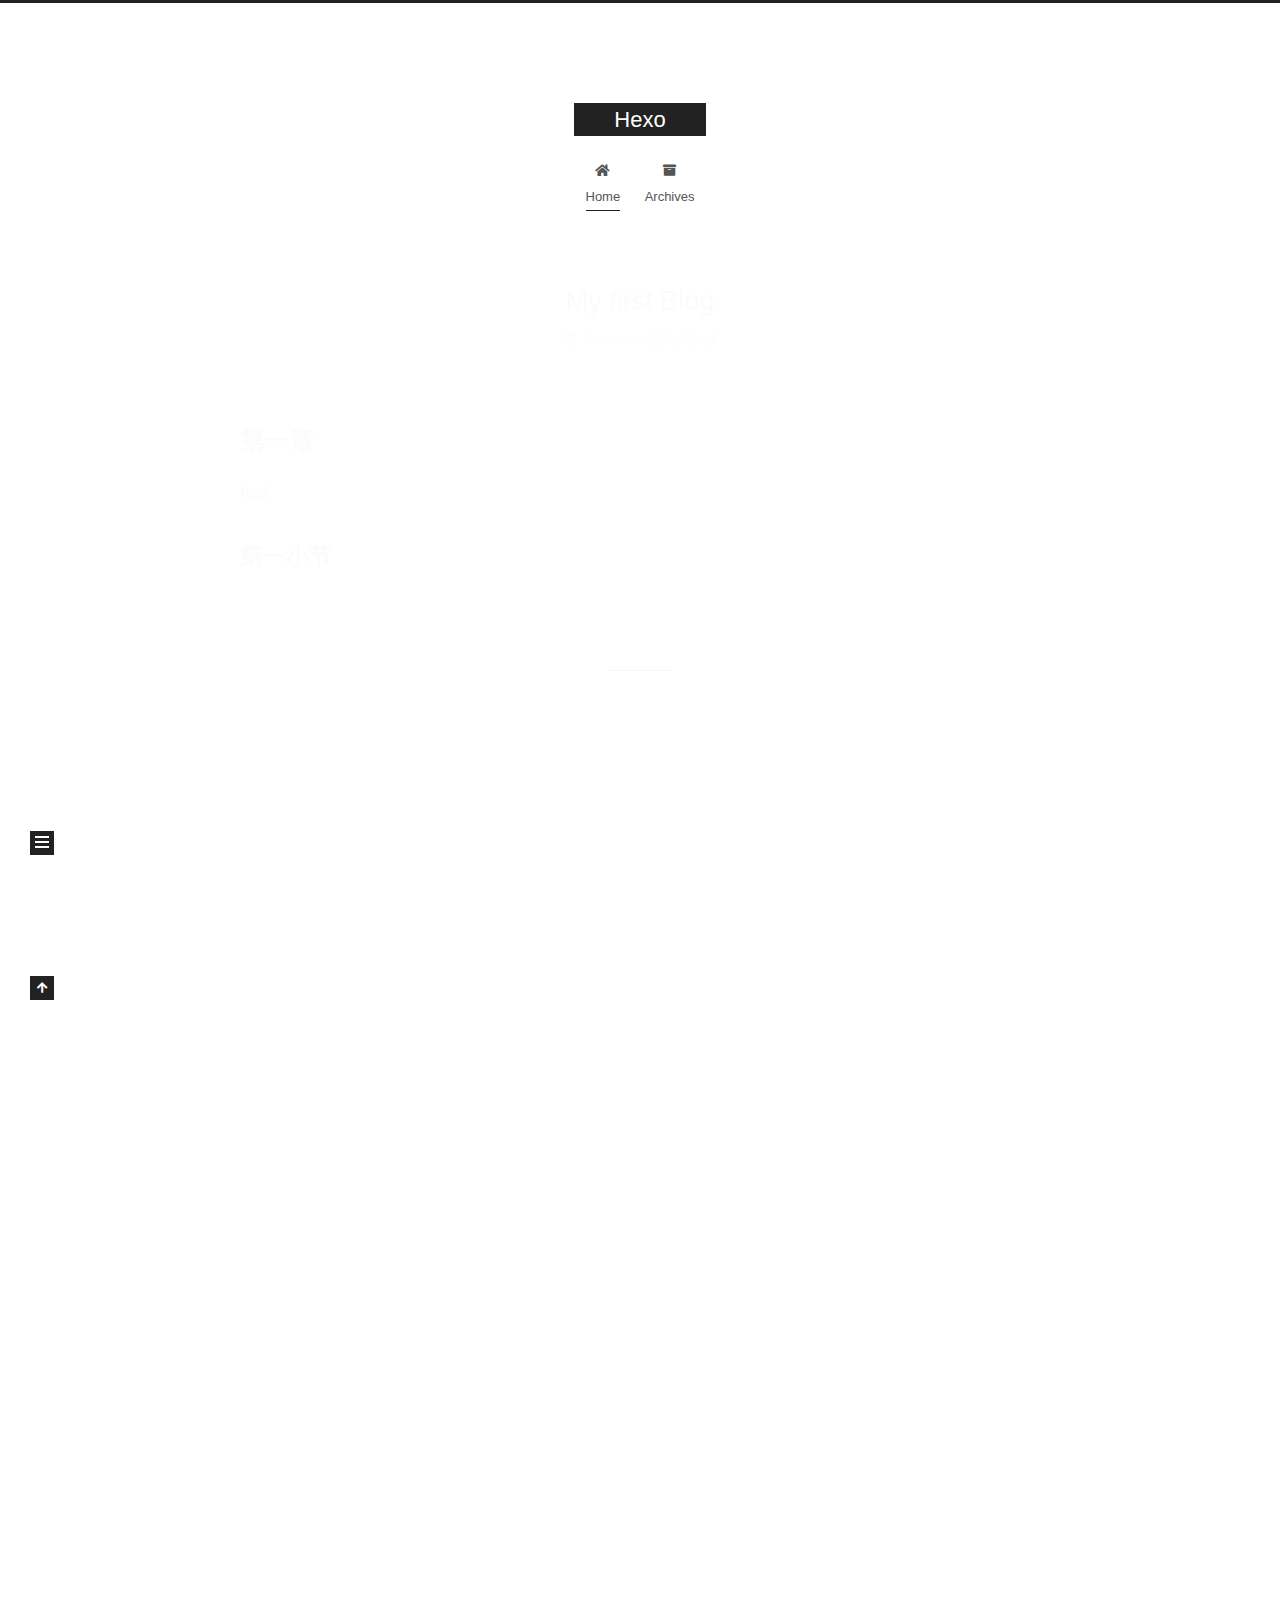
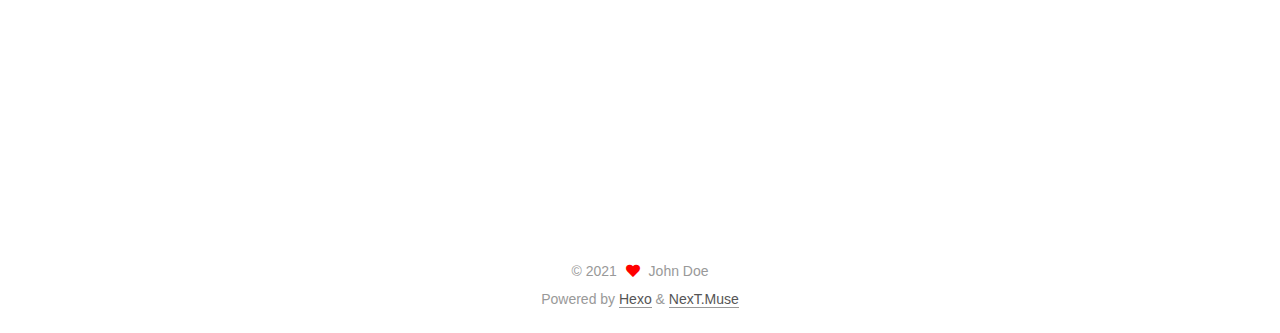
<file: index.html>
<!DOCTYPE html>
<html lang="en">
<head>
  <meta charset="UTF-8">
<meta name="viewport" content="width=device-width, initial-scale=1, maximum-scale=2">
<meta name="theme-color" content="#222">
<meta name="generator" content="Hexo 5.3.0">
  <link rel="apple-touch-icon" sizes="180x180" href="/images/apple-touch-icon-next.png">
  <link rel="icon" type="image/png" sizes="32x32" href="/images/favicon-32x32-next.png">
  <link rel="icon" type="image/png" sizes="16x16" href="/images/favicon-16x16-next.png">
  <link rel="mask-icon" href="/images/logo.svg" color="#222">

<link rel="stylesheet" href="/css/main.css">


<link rel="stylesheet" href="/lib/font-awesome/css/all.min.css">

<script id="hexo-configurations">
    var NexT = window.NexT || {};
    var CONFIG = {"hostname":"example.com","root":"/","scheme":"Muse","version":"7.8.0","exturl":false,"sidebar":{"position":"left","display":"post","padding":18,"offset":12,"onmobile":false},"copycode":{"enable":false,"show_result":false,"style":null},"back2top":{"enable":true,"sidebar":false,"scrollpercent":false},"bookmark":{"enable":false,"color":"#222","save":"auto"},"fancybox":false,"mediumzoom":false,"lazyload":false,"pangu":false,"comments":{"style":"tabs","active":null,"storage":true,"lazyload":false,"nav":null},"algolia":{"hits":{"per_page":10},"labels":{"input_placeholder":"Search for Posts","hits_empty":"We didn't find any results for the search: ${query}","hits_stats":"${hits} results found in ${time} ms"}},"localsearch":{"enable":false,"trigger":"auto","top_n_per_article":1,"unescape":false,"preload":false},"motion":{"enable":true,"async":false,"transition":{"post_block":"fadeIn","post_header":"slideDownIn","post_body":"slideDownIn","coll_header":"slideLeftIn","sidebar":"slideUpIn"}}};
  </script>

  <meta property="og:type" content="website">
<meta property="og:title" content="Hexo">
<meta property="og:url" content="http://example.com/index.html">
<meta property="og:site_name" content="Hexo">
<meta property="og:locale" content="en_US">
<meta property="article:author" content="John Doe">
<meta name="twitter:card" content="summary">

<link rel="canonical" href="http://example.com/">


<script id="page-configurations">
  // https://hexo.io/docs/variables.html
  CONFIG.page = {
    sidebar: "",
    isHome : true,
    isPost : false,
    lang   : 'en'
  };
</script>

  <title>Hexo</title>
  






  <noscript>
  <style>
  .use-motion .brand,
  .use-motion .menu-item,
  .sidebar-inner,
  .use-motion .post-block,
  .use-motion .pagination,
  .use-motion .comments,
  .use-motion .post-header,
  .use-motion .post-body,
  .use-motion .collection-header { opacity: initial; }

  .use-motion .site-title,
  .use-motion .site-subtitle {
    opacity: initial;
    top: initial;
  }

  .use-motion .logo-line-before i { left: initial; }
  .use-motion .logo-line-after i { right: initial; }
  </style>
</noscript>

</head>

<body itemscope itemtype="http://schema.org/WebPage">
  <div class="container use-motion">
    <div class="headband"></div>

    <header class="header" itemscope itemtype="http://schema.org/WPHeader">
      <div class="header-inner"><div class="site-brand-container">
  <div class="site-nav-toggle">
    <div class="toggle" aria-label="Toggle navigation bar">
      <span class="toggle-line toggle-line-first"></span>
      <span class="toggle-line toggle-line-middle"></span>
      <span class="toggle-line toggle-line-last"></span>
    </div>
  </div>

  <div class="site-meta">

    <a href="/" class="brand" rel="start">
      <span class="logo-line-before"><i></i></span>
      <h1 class="site-title">Hexo</h1>
      <span class="logo-line-after"><i></i></span>
    </a>
  </div>

  <div class="site-nav-right">
    <div class="toggle popup-trigger">
    </div>
  </div>
</div>




<nav class="site-nav">
  <ul id="menu" class="main-menu menu">
        <li class="menu-item menu-item-home">

    <a href="/" rel="section"><i class="fa fa-home fa-fw"></i>Home</a>

  </li>
        <li class="menu-item menu-item-archives">

    <a href="/archives/" rel="section"><i class="fa fa-archive fa-fw"></i>Archives</a>

  </li>
  </ul>
</nav>




</div>
    </header>

    
  <div class="back-to-top">
    <i class="fa fa-arrow-up"></i>
    <span>0%</span>
  </div>


    <main class="main">
      <div class="main-inner">
        <div class="content-wrap">
          

          <div class="content index posts-expand">
            
      
  
  
  <article itemscope itemtype="http://schema.org/Article" class="post-block" lang="en">
    <link itemprop="mainEntityOfPage" href="http://example.com/2021/01/04/My-first-Blog/">

    <span hidden itemprop="author" itemscope itemtype="http://schema.org/Person">
      <meta itemprop="image" content="/images/avatar.gif">
      <meta itemprop="name" content="John Doe">
      <meta itemprop="description" content="">
    </span>

    <span hidden itemprop="publisher" itemscope itemtype="http://schema.org/Organization">
      <meta itemprop="name" content="Hexo">
    </span>
      <header class="post-header">
        <h2 class="post-title" itemprop="name headline">
          
            <a href="/2021/01/04/My-first-Blog/" class="post-title-link" itemprop="url">My first Blog</a>
        </h2>

        <div class="post-meta">
            <span class="post-meta-item">
              <span class="post-meta-item-icon">
                <i class="far fa-calendar"></i>
              </span>
              <span class="post-meta-item-text">Posted on</span>
              

              <time title="Created: 2021-01-04 20:49:20 / Modified: 20:56:48" itemprop="dateCreated datePublished" datetime="2021-01-04T20:49:20+08:00">2021-01-04</time>
            </span>

          

        </div>
      </header>

    
    
    
    <div class="post-body" itemprop="articleBody">

      
          <h2 id="第一章"><a href="#第一章" class="headerlink" title="第一章"></a>第一章</h2><p>test</p>
<h3 id="第一小节"><a href="#第一小节" class="headerlink" title="第一小节"></a>第一小节</h3>
      
    </div>

    
    
    
      <footer class="post-footer">
        <div class="post-eof"></div>
      </footer>
  </article>
  
  
  

      
  
  
  <article itemscope itemtype="http://schema.org/Article" class="post-block" lang="en">
    <link itemprop="mainEntityOfPage" href="http://example.com/2021/01/04/hello-world/">

    <span hidden itemprop="author" itemscope itemtype="http://schema.org/Person">
      <meta itemprop="image" content="/images/avatar.gif">
      <meta itemprop="name" content="John Doe">
      <meta itemprop="description" content="">
    </span>

    <span hidden itemprop="publisher" itemscope itemtype="http://schema.org/Organization">
      <meta itemprop="name" content="Hexo">
    </span>
      <header class="post-header">
        <h2 class="post-title" itemprop="name headline">
          
            <a href="/2021/01/04/hello-world/" class="post-title-link" itemprop="url">Hello World</a>
        </h2>

        <div class="post-meta">
            <span class="post-meta-item">
              <span class="post-meta-item-icon">
                <i class="far fa-calendar"></i>
              </span>
              <span class="post-meta-item-text">Posted on</span>

              <time title="Created: 2021-01-04 20:39:06" itemprop="dateCreated datePublished" datetime="2021-01-04T20:39:06+08:00">2021-01-04</time>
            </span>

          

        </div>
      </header>

    
    
    
    <div class="post-body" itemprop="articleBody">

      
          <p>Welcome to <a target="_blank" rel="noopener" href="https://hexo.io/">Hexo</a>! This is your very first post. Check <a target="_blank" rel="noopener" href="https://hexo.io/docs/">documentation</a> for more info. If you get any problems when using Hexo, you can find the answer in <a target="_blank" rel="noopener" href="https://hexo.io/docs/troubleshooting.html">troubleshooting</a> or you can ask me on <a target="_blank" rel="noopener" href="https://github.com/hexojs/hexo/issues">GitHub</a>.</p>
<h2 id="Quick-Start"><a href="#Quick-Start" class="headerlink" title="Quick Start"></a>Quick Start</h2><h3 id="Create-a-new-post"><a href="#Create-a-new-post" class="headerlink" title="Create a new post"></a>Create a new post</h3><figure class="highlight bash"><table><tr><td class="gutter"><pre><span class="line">1</span><br></pre></td><td class="code"><pre><span class="line">$ hexo new <span class="string">&quot;My New Post&quot;</span></span><br></pre></td></tr></table></figure>
<p>More info: <a target="_blank" rel="noopener" href="https://hexo.io/docs/writing.html">Writing</a></p>
<h3 id="Run-server"><a href="#Run-server" class="headerlink" title="Run server"></a>Run server</h3><figure class="highlight bash"><table><tr><td class="gutter"><pre><span class="line">1</span><br></pre></td><td class="code"><pre><span class="line">$ hexo server</span><br></pre></td></tr></table></figure>
<p>More info: <a target="_blank" rel="noopener" href="https://hexo.io/docs/server.html">Server</a></p>
<h3 id="Generate-static-files"><a href="#Generate-static-files" class="headerlink" title="Generate static files"></a>Generate static files</h3><figure class="highlight bash"><table><tr><td class="gutter"><pre><span class="line">1</span><br></pre></td><td class="code"><pre><span class="line">$ hexo generate</span><br></pre></td></tr></table></figure>
<p>More info: <a target="_blank" rel="noopener" href="https://hexo.io/docs/generating.html">Generating</a></p>
<h3 id="Deploy-to-remote-sites"><a href="#Deploy-to-remote-sites" class="headerlink" title="Deploy to remote sites"></a>Deploy to remote sites</h3><figure class="highlight bash"><table><tr><td class="gutter"><pre><span class="line">1</span><br></pre></td><td class="code"><pre><span class="line">$ hexo deploy</span><br></pre></td></tr></table></figure>
<p>More info: <a target="_blank" rel="noopener" href="https://hexo.io/docs/one-command-deployment.html">Deployment</a></p>

      
    </div>

    
    
    
      <footer class="post-footer">
        <div class="post-eof"></div>
      </footer>
  </article>
  
  
  


  



          </div>
          

<script>
  window.addEventListener('tabs:register', () => {
    let { activeClass } = CONFIG.comments;
    if (CONFIG.comments.storage) {
      activeClass = localStorage.getItem('comments_active') || activeClass;
    }
    if (activeClass) {
      let activeTab = document.querySelector(`a[href="#comment-${activeClass}"]`);
      if (activeTab) {
        activeTab.click();
      }
    }
  });
  if (CONFIG.comments.storage) {
    window.addEventListener('tabs:click', event => {
      if (!event.target.matches('.tabs-comment .tab-content .tab-pane')) return;
      let commentClass = event.target.classList[1];
      localStorage.setItem('comments_active', commentClass);
    });
  }
</script>

        </div>
          
  
  <div class="toggle sidebar-toggle">
    <span class="toggle-line toggle-line-first"></span>
    <span class="toggle-line toggle-line-middle"></span>
    <span class="toggle-line toggle-line-last"></span>
  </div>

  <aside class="sidebar">
    <div class="sidebar-inner">

      <ul class="sidebar-nav motion-element">
        <li class="sidebar-nav-toc">
          Table of Contents
        </li>
        <li class="sidebar-nav-overview">
          Overview
        </li>
      </ul>

      <!--noindex-->
      <div class="post-toc-wrap sidebar-panel">
      </div>
      <!--/noindex-->

      <div class="site-overview-wrap sidebar-panel">
        <div class="site-author motion-element" itemprop="author" itemscope itemtype="http://schema.org/Person">
  <p class="site-author-name" itemprop="name">John Doe</p>
  <div class="site-description" itemprop="description"></div>
</div>
<div class="site-state-wrap motion-element">
  <nav class="site-state">
      <div class="site-state-item site-state-posts">
          <a href="/archives/">
        
          <span class="site-state-item-count">2</span>
          <span class="site-state-item-name">posts</span>
        </a>
      </div>
  </nav>
</div>



      </div>

    </div>
  </aside>
  <div id="sidebar-dimmer"></div>


      </div>
    </main>

    <footer class="footer">
      <div class="footer-inner">
        

        

<div class="copyright">
  
  &copy; 
  <span itemprop="copyrightYear">2021</span>
  <span class="with-love">
    <i class="fa fa-heart"></i>
  </span>
  <span class="author" itemprop="copyrightHolder">John Doe</span>
</div>
  <div class="powered-by">Powered by <a href="https://hexo.io/" class="theme-link" rel="noopener" target="_blank">Hexo</a> & <a href="https://muse.theme-next.org/" class="theme-link" rel="noopener" target="_blank">NexT.Muse</a>
  </div>

        








      </div>
    </footer>
  </div>

  
  <script src="/lib/anime.min.js"></script>
  <script src="/lib/velocity/velocity.min.js"></script>
  <script src="/lib/velocity/velocity.ui.min.js"></script>

<script src="/js/utils.js"></script>

<script src="/js/motion.js"></script>


<script src="/js/schemes/muse.js"></script>


<script src="/js/next-boot.js"></script>




  















  

  

</body>
</html>
</file>
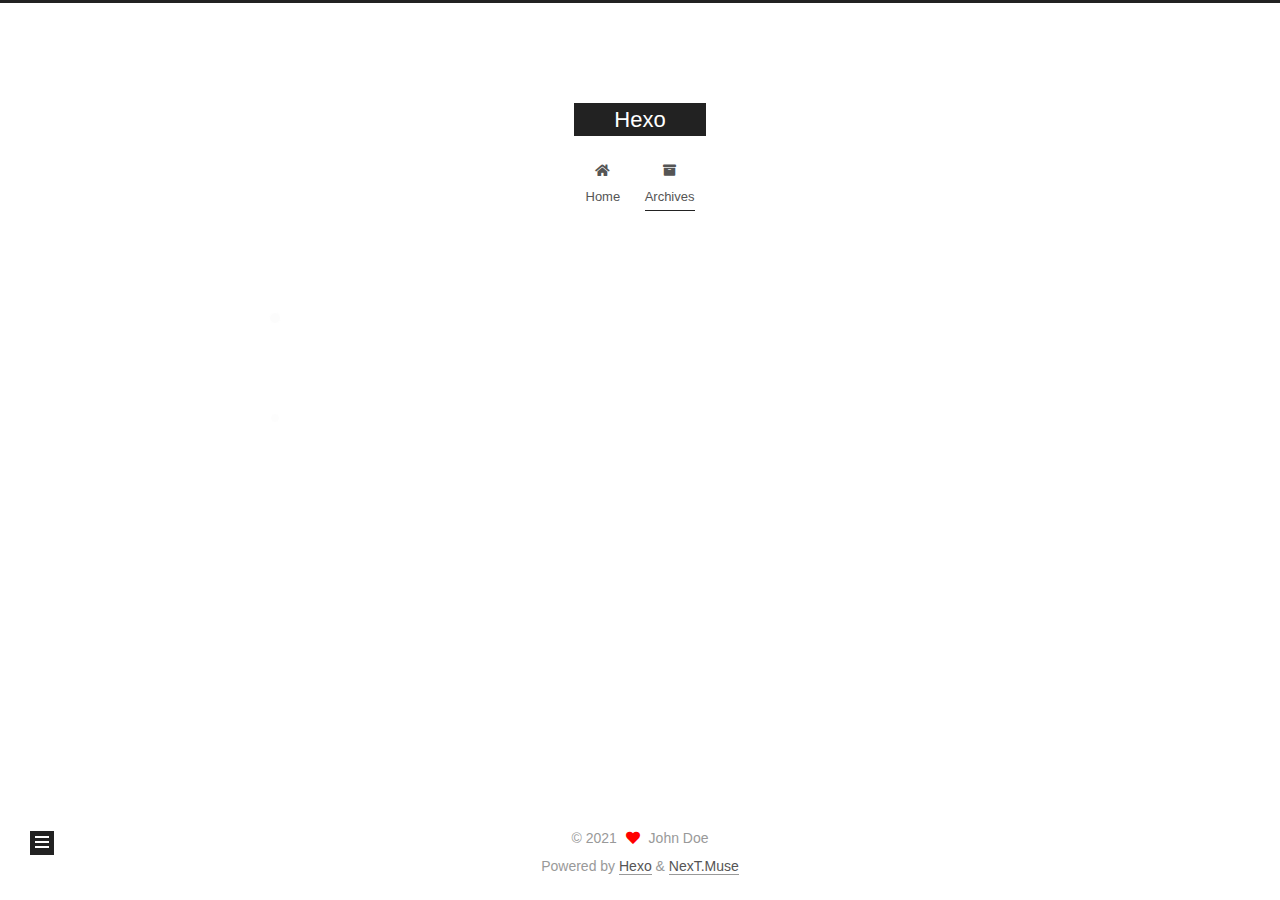
<file: archives/index.html>
<!DOCTYPE html>
<html lang="en">
<head>
  <meta charset="UTF-8">
<meta name="viewport" content="width=device-width, initial-scale=1, maximum-scale=2">
<meta name="theme-color" content="#222">
<meta name="generator" content="Hexo 5.3.0">
  <link rel="apple-touch-icon" sizes="180x180" href="/images/apple-touch-icon-next.png">
  <link rel="icon" type="image/png" sizes="32x32" href="/images/favicon-32x32-next.png">
  <link rel="icon" type="image/png" sizes="16x16" href="/images/favicon-16x16-next.png">
  <link rel="mask-icon" href="/images/logo.svg" color="#222">

<link rel="stylesheet" href="/css/main.css">


<link rel="stylesheet" href="/lib/font-awesome/css/all.min.css">

<script id="hexo-configurations">
    var NexT = window.NexT || {};
    var CONFIG = {"hostname":"example.com","root":"/","scheme":"Muse","version":"7.8.0","exturl":false,"sidebar":{"position":"left","display":"post","padding":18,"offset":12,"onmobile":false},"copycode":{"enable":false,"show_result":false,"style":null},"back2top":{"enable":true,"sidebar":false,"scrollpercent":false},"bookmark":{"enable":false,"color":"#222","save":"auto"},"fancybox":false,"mediumzoom":false,"lazyload":false,"pangu":false,"comments":{"style":"tabs","active":null,"storage":true,"lazyload":false,"nav":null},"algolia":{"hits":{"per_page":10},"labels":{"input_placeholder":"Search for Posts","hits_empty":"We didn't find any results for the search: ${query}","hits_stats":"${hits} results found in ${time} ms"}},"localsearch":{"enable":false,"trigger":"auto","top_n_per_article":1,"unescape":false,"preload":false},"motion":{"enable":true,"async":false,"transition":{"post_block":"fadeIn","post_header":"slideDownIn","post_body":"slideDownIn","coll_header":"slideLeftIn","sidebar":"slideUpIn"}}};
  </script>

  <meta property="og:type" content="website">
<meta property="og:title" content="Hexo">
<meta property="og:url" content="http://example.com/archives/index.html">
<meta property="og:site_name" content="Hexo">
<meta property="og:locale" content="en_US">
<meta property="article:author" content="John Doe">
<meta name="twitter:card" content="summary">

<link rel="canonical" href="http://example.com/archives/">


<script id="page-configurations">
  // https://hexo.io/docs/variables.html
  CONFIG.page = {
    sidebar: "",
    isHome : false,
    isPost : false,
    lang   : 'en'
  };
</script>

  <title>Archive | Hexo</title>
  






  <noscript>
  <style>
  .use-motion .brand,
  .use-motion .menu-item,
  .sidebar-inner,
  .use-motion .post-block,
  .use-motion .pagination,
  .use-motion .comments,
  .use-motion .post-header,
  .use-motion .post-body,
  .use-motion .collection-header { opacity: initial; }

  .use-motion .site-title,
  .use-motion .site-subtitle {
    opacity: initial;
    top: initial;
  }

  .use-motion .logo-line-before i { left: initial; }
  .use-motion .logo-line-after i { right: initial; }
  </style>
</noscript>

</head>

<body itemscope itemtype="http://schema.org/WebPage">
  <div class="container use-motion">
    <div class="headband"></div>

    <header class="header" itemscope itemtype="http://schema.org/WPHeader">
      <div class="header-inner"><div class="site-brand-container">
  <div class="site-nav-toggle">
    <div class="toggle" aria-label="Toggle navigation bar">
      <span class="toggle-line toggle-line-first"></span>
      <span class="toggle-line toggle-line-middle"></span>
      <span class="toggle-line toggle-line-last"></span>
    </div>
  </div>

  <div class="site-meta">

    <a href="/" class="brand" rel="start">
      <span class="logo-line-before"><i></i></span>
      <h1 class="site-title">Hexo</h1>
      <span class="logo-line-after"><i></i></span>
    </a>
  </div>

  <div class="site-nav-right">
    <div class="toggle popup-trigger">
    </div>
  </div>
</div>




<nav class="site-nav">
  <ul id="menu" class="main-menu menu">
        <li class="menu-item menu-item-home">

    <a href="/" rel="section"><i class="fa fa-home fa-fw"></i>Home</a>

  </li>
        <li class="menu-item menu-item-archives">

    <a href="/archives/" rel="section"><i class="fa fa-archive fa-fw"></i>Archives</a>

  </li>
  </ul>
</nav>




</div>
    </header>

    
  <div class="back-to-top">
    <i class="fa fa-arrow-up"></i>
    <span>0%</span>
  </div>


    <main class="main">
      <div class="main-inner">
        <div class="content-wrap">
          

          <div class="content archive">
            

  
  
  
  <div class="post-block">
    <div class="posts-collapse">
      <div class="collection-title">
        <span class="collection-header">Um..! 2 posts in total. Keep on posting.</span>
      </div>

      
    <div class="collection-year">
      <span class="collection-header">2021</span>
    </div>

  <article itemscope itemtype="http://schema.org/Article">
    <header class="post-header">

      <div class="post-meta">
        <time itemprop="dateCreated"
              datetime="2021-01-04T20:49:20+08:00"
              content="2021-01-04">
          01-04
        </time>
      </div>

      <div class="post-title">
          <a class="post-title-link" href="/2021/01/04/My-first-Blog/" itemprop="url">
            <span itemprop="name">My first Blog</span>
          </a>
      </div>

    </header>
  </article>

  <article itemscope itemtype="http://schema.org/Article">
    <header class="post-header">

      <div class="post-meta">
        <time itemprop="dateCreated"
              datetime="2021-01-04T20:39:06+08:00"
              content="2021-01-04">
          01-04
        </time>
      </div>

      <div class="post-title">
          <a class="post-title-link" href="/2021/01/04/hello-world/" itemprop="url">
            <span itemprop="name">Hello World</span>
          </a>
      </div>

    </header>
  </article>


    </div>
  </div>
  
  
  

  



          </div>
          

<script>
  window.addEventListener('tabs:register', () => {
    let { activeClass } = CONFIG.comments;
    if (CONFIG.comments.storage) {
      activeClass = localStorage.getItem('comments_active') || activeClass;
    }
    if (activeClass) {
      let activeTab = document.querySelector(`a[href="#comment-${activeClass}"]`);
      if (activeTab) {
        activeTab.click();
      }
    }
  });
  if (CONFIG.comments.storage) {
    window.addEventListener('tabs:click', event => {
      if (!event.target.matches('.tabs-comment .tab-content .tab-pane')) return;
      let commentClass = event.target.classList[1];
      localStorage.setItem('comments_active', commentClass);
    });
  }
</script>

        </div>
          
  
  <div class="toggle sidebar-toggle">
    <span class="toggle-line toggle-line-first"></span>
    <span class="toggle-line toggle-line-middle"></span>
    <span class="toggle-line toggle-line-last"></span>
  </div>

  <aside class="sidebar">
    <div class="sidebar-inner">

      <ul class="sidebar-nav motion-element">
        <li class="sidebar-nav-toc">
          Table of Contents
        </li>
        <li class="sidebar-nav-overview">
          Overview
        </li>
      </ul>

      <!--noindex-->
      <div class="post-toc-wrap sidebar-panel">
      </div>
      <!--/noindex-->

      <div class="site-overview-wrap sidebar-panel">
        <div class="site-author motion-element" itemprop="author" itemscope itemtype="http://schema.org/Person">
  <p class="site-author-name" itemprop="name">John Doe</p>
  <div class="site-description" itemprop="description"></div>
</div>
<div class="site-state-wrap motion-element">
  <nav class="site-state">
      <div class="site-state-item site-state-posts">
          <a href="/archives/">
        
          <span class="site-state-item-count">2</span>
          <span class="site-state-item-name">posts</span>
        </a>
      </div>
  </nav>
</div>



      </div>

    </div>
  </aside>
  <div id="sidebar-dimmer"></div>


      </div>
    </main>

    <footer class="footer">
      <div class="footer-inner">
        

        

<div class="copyright">
  
  &copy; 
  <span itemprop="copyrightYear">2021</span>
  <span class="with-love">
    <i class="fa fa-heart"></i>
  </span>
  <span class="author" itemprop="copyrightHolder">John Doe</span>
</div>
  <div class="powered-by">Powered by <a href="https://hexo.io/" class="theme-link" rel="noopener" target="_blank">Hexo</a> & <a href="https://muse.theme-next.org/" class="theme-link" rel="noopener" target="_blank">NexT.Muse</a>
  </div>

        








      </div>
    </footer>
  </div>

  
  <script src="/lib/anime.min.js"></script>
  <script src="/lib/velocity/velocity.min.js"></script>
  <script src="/lib/velocity/velocity.ui.min.js"></script>

<script src="/js/utils.js"></script>

<script src="/js/motion.js"></script>


<script src="/js/schemes/muse.js"></script>


<script src="/js/next-boot.js"></script>




  















  

  

</body>
</html>
</file>
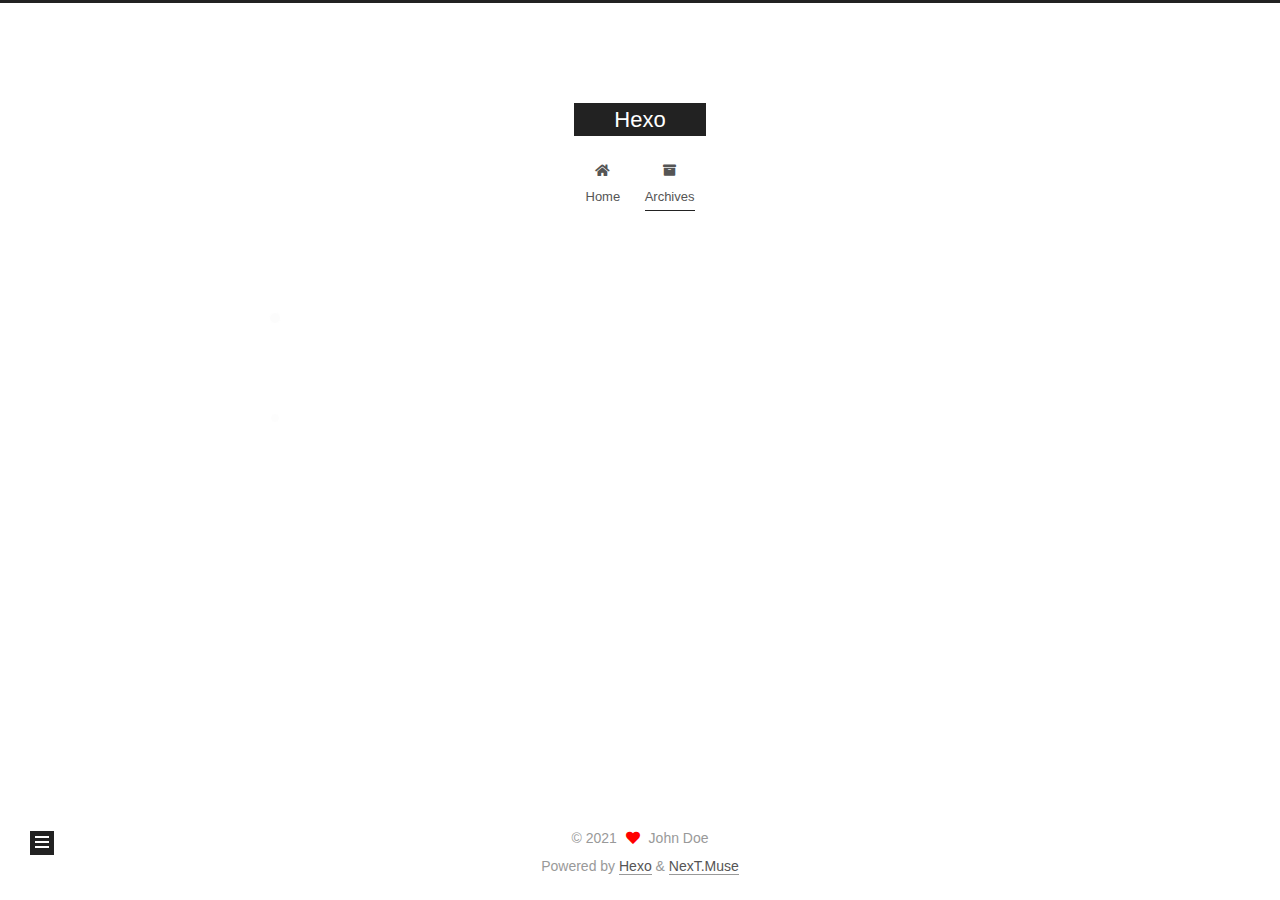
<file: archives/2021/index.html>
<!DOCTYPE html>
<html lang="en">
<head>
  <meta charset="UTF-8">
<meta name="viewport" content="width=device-width, initial-scale=1, maximum-scale=2">
<meta name="theme-color" content="#222">
<meta name="generator" content="Hexo 5.3.0">
  <link rel="apple-touch-icon" sizes="180x180" href="/images/apple-touch-icon-next.png">
  <link rel="icon" type="image/png" sizes="32x32" href="/images/favicon-32x32-next.png">
  <link rel="icon" type="image/png" sizes="16x16" href="/images/favicon-16x16-next.png">
  <link rel="mask-icon" href="/images/logo.svg" color="#222">

<link rel="stylesheet" href="/css/main.css">


<link rel="stylesheet" href="/lib/font-awesome/css/all.min.css">

<script id="hexo-configurations">
    var NexT = window.NexT || {};
    var CONFIG = {"hostname":"example.com","root":"/","scheme":"Muse","version":"7.8.0","exturl":false,"sidebar":{"position":"left","display":"post","padding":18,"offset":12,"onmobile":false},"copycode":{"enable":false,"show_result":false,"style":null},"back2top":{"enable":true,"sidebar":false,"scrollpercent":false},"bookmark":{"enable":false,"color":"#222","save":"auto"},"fancybox":false,"mediumzoom":false,"lazyload":false,"pangu":false,"comments":{"style":"tabs","active":null,"storage":true,"lazyload":false,"nav":null},"algolia":{"hits":{"per_page":10},"labels":{"input_placeholder":"Search for Posts","hits_empty":"We didn't find any results for the search: ${query}","hits_stats":"${hits} results found in ${time} ms"}},"localsearch":{"enable":false,"trigger":"auto","top_n_per_article":1,"unescape":false,"preload":false},"motion":{"enable":true,"async":false,"transition":{"post_block":"fadeIn","post_header":"slideDownIn","post_body":"slideDownIn","coll_header":"slideLeftIn","sidebar":"slideUpIn"}}};
  </script>

  <meta property="og:type" content="website">
<meta property="og:title" content="Hexo">
<meta property="og:url" content="http://example.com/archives/2021/index.html">
<meta property="og:site_name" content="Hexo">
<meta property="og:locale" content="en_US">
<meta property="article:author" content="John Doe">
<meta name="twitter:card" content="summary">

<link rel="canonical" href="http://example.com/archives/2021/">


<script id="page-configurations">
  // https://hexo.io/docs/variables.html
  CONFIG.page = {
    sidebar: "",
    isHome : false,
    isPost : false,
    lang   : 'en'
  };
</script>

  <title>Archive | Hexo</title>
  






  <noscript>
  <style>
  .use-motion .brand,
  .use-motion .menu-item,
  .sidebar-inner,
  .use-motion .post-block,
  .use-motion .pagination,
  .use-motion .comments,
  .use-motion .post-header,
  .use-motion .post-body,
  .use-motion .collection-header { opacity: initial; }

  .use-motion .site-title,
  .use-motion .site-subtitle {
    opacity: initial;
    top: initial;
  }

  .use-motion .logo-line-before i { left: initial; }
  .use-motion .logo-line-after i { right: initial; }
  </style>
</noscript>

</head>

<body itemscope itemtype="http://schema.org/WebPage">
  <div class="container use-motion">
    <div class="headband"></div>

    <header class="header" itemscope itemtype="http://schema.org/WPHeader">
      <div class="header-inner"><div class="site-brand-container">
  <div class="site-nav-toggle">
    <div class="toggle" aria-label="Toggle navigation bar">
      <span class="toggle-line toggle-line-first"></span>
      <span class="toggle-line toggle-line-middle"></span>
      <span class="toggle-line toggle-line-last"></span>
    </div>
  </div>

  <div class="site-meta">

    <a href="/" class="brand" rel="start">
      <span class="logo-line-before"><i></i></span>
      <h1 class="site-title">Hexo</h1>
      <span class="logo-line-after"><i></i></span>
    </a>
  </div>

  <div class="site-nav-right">
    <div class="toggle popup-trigger">
    </div>
  </div>
</div>




<nav class="site-nav">
  <ul id="menu" class="main-menu menu">
        <li class="menu-item menu-item-home">

    <a href="/" rel="section"><i class="fa fa-home fa-fw"></i>Home</a>

  </li>
        <li class="menu-item menu-item-archives">

    <a href="/archives/" rel="section"><i class="fa fa-archive fa-fw"></i>Archives</a>

  </li>
  </ul>
</nav>




</div>
    </header>

    
  <div class="back-to-top">
    <i class="fa fa-arrow-up"></i>
    <span>0%</span>
  </div>


    <main class="main">
      <div class="main-inner">
        <div class="content-wrap">
          

          <div class="content archive">
            

  
  
  
  <div class="post-block">
    <div class="posts-collapse">
      <div class="collection-title">
        <span class="collection-header">Um..! 2 posts in total. Keep on posting.</span>
      </div>

      
    <div class="collection-year">
      <span class="collection-header">2021</span>
    </div>

  <article itemscope itemtype="http://schema.org/Article">
    <header class="post-header">

      <div class="post-meta">
        <time itemprop="dateCreated"
              datetime="2021-01-04T20:49:20+08:00"
              content="2021-01-04">
          01-04
        </time>
      </div>

      <div class="post-title">
          <a class="post-title-link" href="/2021/01/04/My-first-Blog/" itemprop="url">
            <span itemprop="name">My first Blog</span>
          </a>
      </div>

    </header>
  </article>

  <article itemscope itemtype="http://schema.org/Article">
    <header class="post-header">

      <div class="post-meta">
        <time itemprop="dateCreated"
              datetime="2021-01-04T20:39:06+08:00"
              content="2021-01-04">
          01-04
        </time>
      </div>

      <div class="post-title">
          <a class="post-title-link" href="/2021/01/04/hello-world/" itemprop="url">
            <span itemprop="name">Hello World</span>
          </a>
      </div>

    </header>
  </article>


    </div>
  </div>
  
  
  

  



          </div>
          

<script>
  window.addEventListener('tabs:register', () => {
    let { activeClass } = CONFIG.comments;
    if (CONFIG.comments.storage) {
      activeClass = localStorage.getItem('comments_active') || activeClass;
    }
    if (activeClass) {
      let activeTab = document.querySelector(`a[href="#comment-${activeClass}"]`);
      if (activeTab) {
        activeTab.click();
      }
    }
  });
  if (CONFIG.comments.storage) {
    window.addEventListener('tabs:click', event => {
      if (!event.target.matches('.tabs-comment .tab-content .tab-pane')) return;
      let commentClass = event.target.classList[1];
      localStorage.setItem('comments_active', commentClass);
    });
  }
</script>

        </div>
          
  
  <div class="toggle sidebar-toggle">
    <span class="toggle-line toggle-line-first"></span>
    <span class="toggle-line toggle-line-middle"></span>
    <span class="toggle-line toggle-line-last"></span>
  </div>

  <aside class="sidebar">
    <div class="sidebar-inner">

      <ul class="sidebar-nav motion-element">
        <li class="sidebar-nav-toc">
          Table of Contents
        </li>
        <li class="sidebar-nav-overview">
          Overview
        </li>
      </ul>

      <!--noindex-->
      <div class="post-toc-wrap sidebar-panel">
      </div>
      <!--/noindex-->

      <div class="site-overview-wrap sidebar-panel">
        <div class="site-author motion-element" itemprop="author" itemscope itemtype="http://schema.org/Person">
  <p class="site-author-name" itemprop="name">John Doe</p>
  <div class="site-description" itemprop="description"></div>
</div>
<div class="site-state-wrap motion-element">
  <nav class="site-state">
      <div class="site-state-item site-state-posts">
          <a href="/archives/">
        
          <span class="site-state-item-count">2</span>
          <span class="site-state-item-name">posts</span>
        </a>
      </div>
  </nav>
</div>



      </div>

    </div>
  </aside>
  <div id="sidebar-dimmer"></div>


      </div>
    </main>

    <footer class="footer">
      <div class="footer-inner">
        

        

<div class="copyright">
  
  &copy; 
  <span itemprop="copyrightYear">2021</span>
  <span class="with-love">
    <i class="fa fa-heart"></i>
  </span>
  <span class="author" itemprop="copyrightHolder">John Doe</span>
</div>
  <div class="powered-by">Powered by <a href="https://hexo.io/" class="theme-link" rel="noopener" target="_blank">Hexo</a> & <a href="https://muse.theme-next.org/" class="theme-link" rel="noopener" target="_blank">NexT.Muse</a>
  </div>

        








      </div>
    </footer>
  </div>

  
  <script src="/lib/anime.min.js"></script>
  <script src="/lib/velocity/velocity.min.js"></script>
  <script src="/lib/velocity/velocity.ui.min.js"></script>

<script src="/js/utils.js"></script>

<script src="/js/motion.js"></script>


<script src="/js/schemes/muse.js"></script>


<script src="/js/next-boot.js"></script>




  















  

  

</body>
</html>
</file>
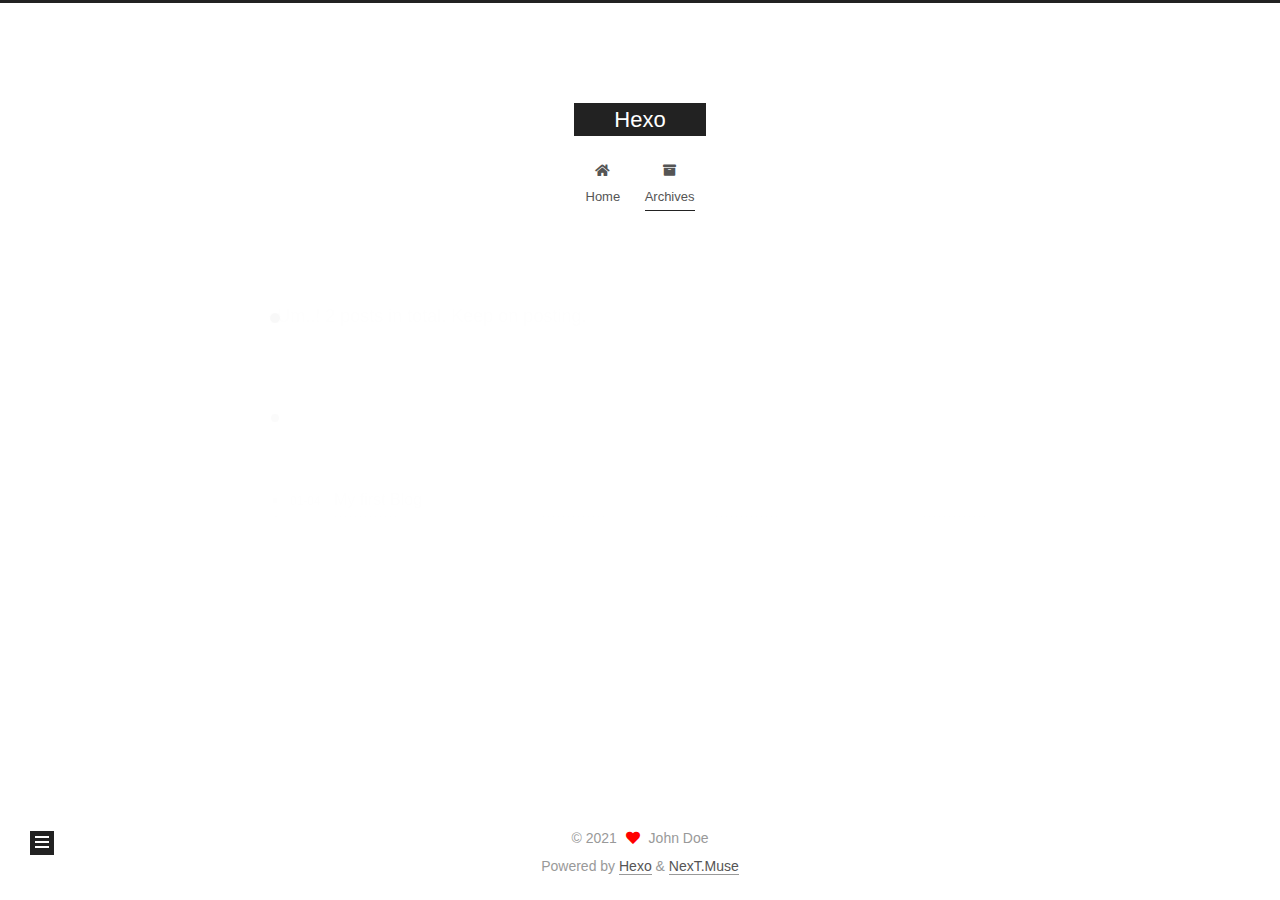
<file: archives/2021/01/index.html>
<!DOCTYPE html>
<html lang="en">
<head>
  <meta charset="UTF-8">
<meta name="viewport" content="width=device-width, initial-scale=1, maximum-scale=2">
<meta name="theme-color" content="#222">
<meta name="generator" content="Hexo 5.3.0">
  <link rel="apple-touch-icon" sizes="180x180" href="/images/apple-touch-icon-next.png">
  <link rel="icon" type="image/png" sizes="32x32" href="/images/favicon-32x32-next.png">
  <link rel="icon" type="image/png" sizes="16x16" href="/images/favicon-16x16-next.png">
  <link rel="mask-icon" href="/images/logo.svg" color="#222">

<link rel="stylesheet" href="/css/main.css">


<link rel="stylesheet" href="/lib/font-awesome/css/all.min.css">

<script id="hexo-configurations">
    var NexT = window.NexT || {};
    var CONFIG = {"hostname":"example.com","root":"/","scheme":"Muse","version":"7.8.0","exturl":false,"sidebar":{"position":"left","display":"post","padding":18,"offset":12,"onmobile":false},"copycode":{"enable":false,"show_result":false,"style":null},"back2top":{"enable":true,"sidebar":false,"scrollpercent":false},"bookmark":{"enable":false,"color":"#222","save":"auto"},"fancybox":false,"mediumzoom":false,"lazyload":false,"pangu":false,"comments":{"style":"tabs","active":null,"storage":true,"lazyload":false,"nav":null},"algolia":{"hits":{"per_page":10},"labels":{"input_placeholder":"Search for Posts","hits_empty":"We didn't find any results for the search: ${query}","hits_stats":"${hits} results found in ${time} ms"}},"localsearch":{"enable":false,"trigger":"auto","top_n_per_article":1,"unescape":false,"preload":false},"motion":{"enable":true,"async":false,"transition":{"post_block":"fadeIn","post_header":"slideDownIn","post_body":"slideDownIn","coll_header":"slideLeftIn","sidebar":"slideUpIn"}}};
  </script>

  <meta property="og:type" content="website">
<meta property="og:title" content="Hexo">
<meta property="og:url" content="http://example.com/archives/2021/01/index.html">
<meta property="og:site_name" content="Hexo">
<meta property="og:locale" content="en_US">
<meta property="article:author" content="John Doe">
<meta name="twitter:card" content="summary">

<link rel="canonical" href="http://example.com/archives/2021/01/">


<script id="page-configurations">
  // https://hexo.io/docs/variables.html
  CONFIG.page = {
    sidebar: "",
    isHome : false,
    isPost : false,
    lang   : 'en'
  };
</script>

  <title>Archive | Hexo</title>
  






  <noscript>
  <style>
  .use-motion .brand,
  .use-motion .menu-item,
  .sidebar-inner,
  .use-motion .post-block,
  .use-motion .pagination,
  .use-motion .comments,
  .use-motion .post-header,
  .use-motion .post-body,
  .use-motion .collection-header { opacity: initial; }

  .use-motion .site-title,
  .use-motion .site-subtitle {
    opacity: initial;
    top: initial;
  }

  .use-motion .logo-line-before i { left: initial; }
  .use-motion .logo-line-after i { right: initial; }
  </style>
</noscript>

</head>

<body itemscope itemtype="http://schema.org/WebPage">
  <div class="container use-motion">
    <div class="headband"></div>

    <header class="header" itemscope itemtype="http://schema.org/WPHeader">
      <div class="header-inner"><div class="site-brand-container">
  <div class="site-nav-toggle">
    <div class="toggle" aria-label="Toggle navigation bar">
      <span class="toggle-line toggle-line-first"></span>
      <span class="toggle-line toggle-line-middle"></span>
      <span class="toggle-line toggle-line-last"></span>
    </div>
  </div>

  <div class="site-meta">

    <a href="/" class="brand" rel="start">
      <span class="logo-line-before"><i></i></span>
      <h1 class="site-title">Hexo</h1>
      <span class="logo-line-after"><i></i></span>
    </a>
  </div>

  <div class="site-nav-right">
    <div class="toggle popup-trigger">
    </div>
  </div>
</div>




<nav class="site-nav">
  <ul id="menu" class="main-menu menu">
        <li class="menu-item menu-item-home">

    <a href="/" rel="section"><i class="fa fa-home fa-fw"></i>Home</a>

  </li>
        <li class="menu-item menu-item-archives">

    <a href="/archives/" rel="section"><i class="fa fa-archive fa-fw"></i>Archives</a>

  </li>
  </ul>
</nav>




</div>
    </header>

    
  <div class="back-to-top">
    <i class="fa fa-arrow-up"></i>
    <span>0%</span>
  </div>


    <main class="main">
      <div class="main-inner">
        <div class="content-wrap">
          

          <div class="content archive">
            

  
  
  
  <div class="post-block">
    <div class="posts-collapse">
      <div class="collection-title">
        <span class="collection-header">Um..! 2 posts in total. Keep on posting.</span>
      </div>

      
    <div class="collection-year">
      <span class="collection-header">2021</span>
    </div>

  <article itemscope itemtype="http://schema.org/Article">
    <header class="post-header">

      <div class="post-meta">
        <time itemprop="dateCreated"
              datetime="2021-01-04T20:49:20+08:00"
              content="2021-01-04">
          01-04
        </time>
      </div>

      <div class="post-title">
          <a class="post-title-link" href="/2021/01/04/My-first-Blog/" itemprop="url">
            <span itemprop="name">My first Blog</span>
          </a>
      </div>

    </header>
  </article>

  <article itemscope itemtype="http://schema.org/Article">
    <header class="post-header">

      <div class="post-meta">
        <time itemprop="dateCreated"
              datetime="2021-01-04T20:39:06+08:00"
              content="2021-01-04">
          01-04
        </time>
      </div>

      <div class="post-title">
          <a class="post-title-link" href="/2021/01/04/hello-world/" itemprop="url">
            <span itemprop="name">Hello World</span>
          </a>
      </div>

    </header>
  </article>


    </div>
  </div>
  
  
  

  



          </div>
          

<script>
  window.addEventListener('tabs:register', () => {
    let { activeClass } = CONFIG.comments;
    if (CONFIG.comments.storage) {
      activeClass = localStorage.getItem('comments_active') || activeClass;
    }
    if (activeClass) {
      let activeTab = document.querySelector(`a[href="#comment-${activeClass}"]`);
      if (activeTab) {
        activeTab.click();
      }
    }
  });
  if (CONFIG.comments.storage) {
    window.addEventListener('tabs:click', event => {
      if (!event.target.matches('.tabs-comment .tab-content .tab-pane')) return;
      let commentClass = event.target.classList[1];
      localStorage.setItem('comments_active', commentClass);
    });
  }
</script>

        </div>
          
  
  <div class="toggle sidebar-toggle">
    <span class="toggle-line toggle-line-first"></span>
    <span class="toggle-line toggle-line-middle"></span>
    <span class="toggle-line toggle-line-last"></span>
  </div>

  <aside class="sidebar">
    <div class="sidebar-inner">

      <ul class="sidebar-nav motion-element">
        <li class="sidebar-nav-toc">
          Table of Contents
        </li>
        <li class="sidebar-nav-overview">
          Overview
        </li>
      </ul>

      <!--noindex-->
      <div class="post-toc-wrap sidebar-panel">
      </div>
      <!--/noindex-->

      <div class="site-overview-wrap sidebar-panel">
        <div class="site-author motion-element" itemprop="author" itemscope itemtype="http://schema.org/Person">
  <p class="site-author-name" itemprop="name">John Doe</p>
  <div class="site-description" itemprop="description"></div>
</div>
<div class="site-state-wrap motion-element">
  <nav class="site-state">
      <div class="site-state-item site-state-posts">
          <a href="/archives/">
        
          <span class="site-state-item-count">2</span>
          <span class="site-state-item-name">posts</span>
        </a>
      </div>
  </nav>
</div>



      </div>

    </div>
  </aside>
  <div id="sidebar-dimmer"></div>


      </div>
    </main>

    <footer class="footer">
      <div class="footer-inner">
        

        

<div class="copyright">
  
  &copy; 
  <span itemprop="copyrightYear">2021</span>
  <span class="with-love">
    <i class="fa fa-heart"></i>
  </span>
  <span class="author" itemprop="copyrightHolder">John Doe</span>
</div>
  <div class="powered-by">Powered by <a href="https://hexo.io/" class="theme-link" rel="noopener" target="_blank">Hexo</a> & <a href="https://muse.theme-next.org/" class="theme-link" rel="noopener" target="_blank">NexT.Muse</a>
  </div>

        








      </div>
    </footer>
  </div>

  
  <script src="/lib/anime.min.js"></script>
  <script src="/lib/velocity/velocity.min.js"></script>
  <script src="/lib/velocity/velocity.ui.min.js"></script>

<script src="/js/utils.js"></script>

<script src="/js/motion.js"></script>


<script src="/js/schemes/muse.js"></script>


<script src="/js/next-boot.js"></script>




  















  

  

</body>
</html>
</file>
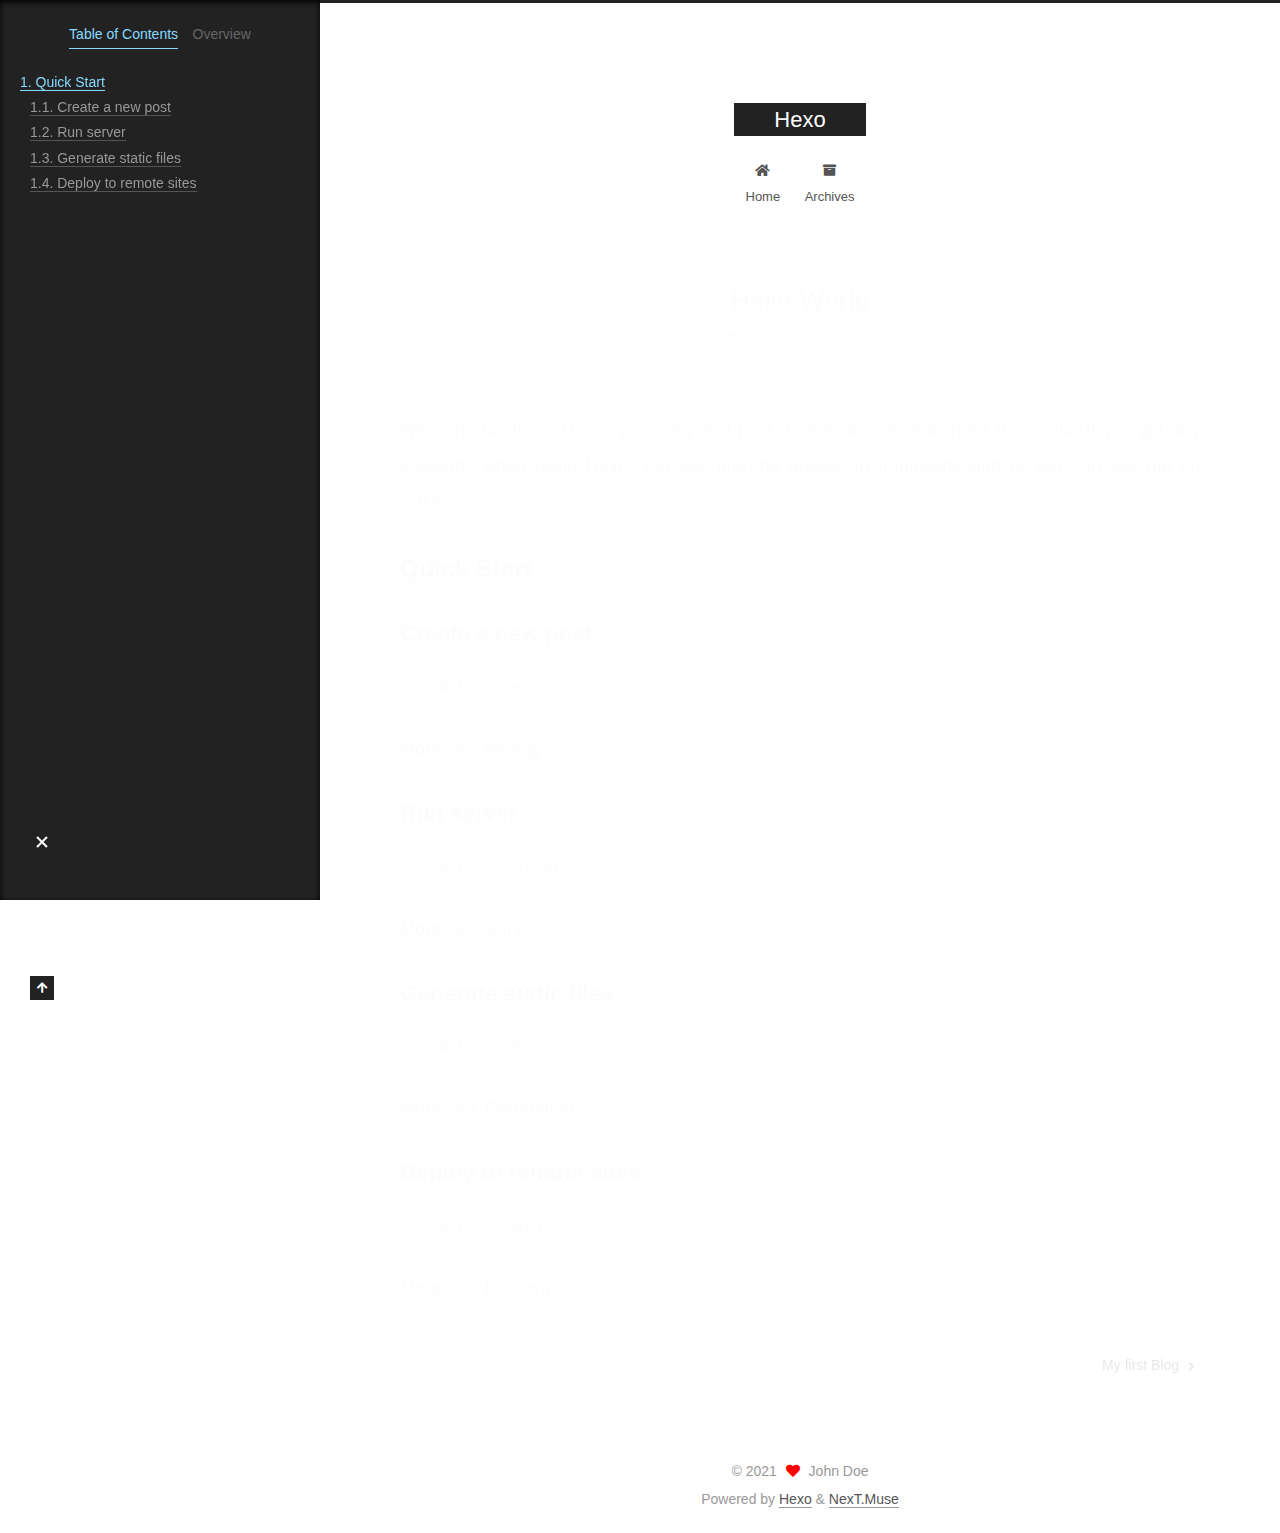
<file: 2021/01/04/hello-world/index.html>
<!DOCTYPE html>
<html lang="en">
<head>
  <meta charset="UTF-8">
<meta name="viewport" content="width=device-width, initial-scale=1, maximum-scale=2">
<meta name="theme-color" content="#222">
<meta name="generator" content="Hexo 5.3.0">
  <link rel="apple-touch-icon" sizes="180x180" href="/images/apple-touch-icon-next.png">
  <link rel="icon" type="image/png" sizes="32x32" href="/images/favicon-32x32-next.png">
  <link rel="icon" type="image/png" sizes="16x16" href="/images/favicon-16x16-next.png">
  <link rel="mask-icon" href="/images/logo.svg" color="#222">

<link rel="stylesheet" href="/css/main.css">


<link rel="stylesheet" href="/lib/font-awesome/css/all.min.css">

<script id="hexo-configurations">
    var NexT = window.NexT || {};
    var CONFIG = {"hostname":"example.com","root":"/","scheme":"Muse","version":"7.8.0","exturl":false,"sidebar":{"position":"left","display":"post","padding":18,"offset":12,"onmobile":false},"copycode":{"enable":false,"show_result":false,"style":null},"back2top":{"enable":true,"sidebar":false,"scrollpercent":false},"bookmark":{"enable":false,"color":"#222","save":"auto"},"fancybox":false,"mediumzoom":false,"lazyload":false,"pangu":false,"comments":{"style":"tabs","active":null,"storage":true,"lazyload":false,"nav":null},"algolia":{"hits":{"per_page":10},"labels":{"input_placeholder":"Search for Posts","hits_empty":"We didn't find any results for the search: ${query}","hits_stats":"${hits} results found in ${time} ms"}},"localsearch":{"enable":false,"trigger":"auto","top_n_per_article":1,"unescape":false,"preload":false},"motion":{"enable":true,"async":false,"transition":{"post_block":"fadeIn","post_header":"slideDownIn","post_body":"slideDownIn","coll_header":"slideLeftIn","sidebar":"slideUpIn"}}};
  </script>

  <meta name="description" content="Welcome to Hexo! This is your very first post. Check documentation for more info. If you get any problems when using Hexo, you can find the answer in troubleshooting or you can ask me on GitHub. Quick">
<meta property="og:type" content="article">
<meta property="og:title" content="Hello World">
<meta property="og:url" content="http://example.com/2021/01/04/hello-world/index.html">
<meta property="og:site_name" content="Hexo">
<meta property="og:description" content="Welcome to Hexo! This is your very first post. Check documentation for more info. If you get any problems when using Hexo, you can find the answer in troubleshooting or you can ask me on GitHub. Quick">
<meta property="og:locale" content="en_US">
<meta property="article:published_time" content="2021-01-04T12:39:06.793Z">
<meta property="article:modified_time" content="2021-01-04T12:39:06.793Z">
<meta property="article:author" content="John Doe">
<meta name="twitter:card" content="summary">

<link rel="canonical" href="http://example.com/2021/01/04/hello-world/">


<script id="page-configurations">
  // https://hexo.io/docs/variables.html
  CONFIG.page = {
    sidebar: "",
    isHome : false,
    isPost : true,
    lang   : 'en'
  };
</script>

  <title>Hello World | Hexo</title>
  






  <noscript>
  <style>
  .use-motion .brand,
  .use-motion .menu-item,
  .sidebar-inner,
  .use-motion .post-block,
  .use-motion .pagination,
  .use-motion .comments,
  .use-motion .post-header,
  .use-motion .post-body,
  .use-motion .collection-header { opacity: initial; }

  .use-motion .site-title,
  .use-motion .site-subtitle {
    opacity: initial;
    top: initial;
  }

  .use-motion .logo-line-before i { left: initial; }
  .use-motion .logo-line-after i { right: initial; }
  </style>
</noscript>

</head>

<body itemscope itemtype="http://schema.org/WebPage">
  <div class="container use-motion">
    <div class="headband"></div>

    <header class="header" itemscope itemtype="http://schema.org/WPHeader">
      <div class="header-inner"><div class="site-brand-container">
  <div class="site-nav-toggle">
    <div class="toggle" aria-label="Toggle navigation bar">
      <span class="toggle-line toggle-line-first"></span>
      <span class="toggle-line toggle-line-middle"></span>
      <span class="toggle-line toggle-line-last"></span>
    </div>
  </div>

  <div class="site-meta">

    <a href="/" class="brand" rel="start">
      <span class="logo-line-before"><i></i></span>
      <h1 class="site-title">Hexo</h1>
      <span class="logo-line-after"><i></i></span>
    </a>
  </div>

  <div class="site-nav-right">
    <div class="toggle popup-trigger">
    </div>
  </div>
</div>




<nav class="site-nav">
  <ul id="menu" class="main-menu menu">
        <li class="menu-item menu-item-home">

    <a href="/" rel="section"><i class="fa fa-home fa-fw"></i>Home</a>

  </li>
        <li class="menu-item menu-item-archives">

    <a href="/archives/" rel="section"><i class="fa fa-archive fa-fw"></i>Archives</a>

  </li>
  </ul>
</nav>




</div>
    </header>

    
  <div class="back-to-top">
    <i class="fa fa-arrow-up"></i>
    <span>0%</span>
  </div>


    <main class="main">
      <div class="main-inner">
        <div class="content-wrap">
          

          <div class="content post posts-expand">
            

    
  
  
  <article itemscope itemtype="http://schema.org/Article" class="post-block" lang="en">
    <link itemprop="mainEntityOfPage" href="http://example.com/2021/01/04/hello-world/">

    <span hidden itemprop="author" itemscope itemtype="http://schema.org/Person">
      <meta itemprop="image" content="/images/avatar.gif">
      <meta itemprop="name" content="John Doe">
      <meta itemprop="description" content="">
    </span>

    <span hidden itemprop="publisher" itemscope itemtype="http://schema.org/Organization">
      <meta itemprop="name" content="Hexo">
    </span>
      <header class="post-header">
        <h1 class="post-title" itemprop="name headline">
          Hello World
        </h1>

        <div class="post-meta">
            <span class="post-meta-item">
              <span class="post-meta-item-icon">
                <i class="far fa-calendar"></i>
              </span>
              <span class="post-meta-item-text">Posted on</span>

              <time title="Created: 2021-01-04 20:39:06" itemprop="dateCreated datePublished" datetime="2021-01-04T20:39:06+08:00">2021-01-04</time>
            </span>

          

        </div>
      </header>

    
    
    
    <div class="post-body" itemprop="articleBody">

      
        <p>Welcome to <a target="_blank" rel="noopener" href="https://hexo.io/">Hexo</a>! This is your very first post. Check <a target="_blank" rel="noopener" href="https://hexo.io/docs/">documentation</a> for more info. If you get any problems when using Hexo, you can find the answer in <a target="_blank" rel="noopener" href="https://hexo.io/docs/troubleshooting.html">troubleshooting</a> or you can ask me on <a target="_blank" rel="noopener" href="https://github.com/hexojs/hexo/issues">GitHub</a>.</p>
<h2 id="Quick-Start"><a href="#Quick-Start" class="headerlink" title="Quick Start"></a>Quick Start</h2><h3 id="Create-a-new-post"><a href="#Create-a-new-post" class="headerlink" title="Create a new post"></a>Create a new post</h3><figure class="highlight bash"><table><tr><td class="gutter"><pre><span class="line">1</span><br></pre></td><td class="code"><pre><span class="line">$ hexo new <span class="string">&quot;My New Post&quot;</span></span><br></pre></td></tr></table></figure>
<p>More info: <a target="_blank" rel="noopener" href="https://hexo.io/docs/writing.html">Writing</a></p>
<h3 id="Run-server"><a href="#Run-server" class="headerlink" title="Run server"></a>Run server</h3><figure class="highlight bash"><table><tr><td class="gutter"><pre><span class="line">1</span><br></pre></td><td class="code"><pre><span class="line">$ hexo server</span><br></pre></td></tr></table></figure>
<p>More info: <a target="_blank" rel="noopener" href="https://hexo.io/docs/server.html">Server</a></p>
<h3 id="Generate-static-files"><a href="#Generate-static-files" class="headerlink" title="Generate static files"></a>Generate static files</h3><figure class="highlight bash"><table><tr><td class="gutter"><pre><span class="line">1</span><br></pre></td><td class="code"><pre><span class="line">$ hexo generate</span><br></pre></td></tr></table></figure>
<p>More info: <a target="_blank" rel="noopener" href="https://hexo.io/docs/generating.html">Generating</a></p>
<h3 id="Deploy-to-remote-sites"><a href="#Deploy-to-remote-sites" class="headerlink" title="Deploy to remote sites"></a>Deploy to remote sites</h3><figure class="highlight bash"><table><tr><td class="gutter"><pre><span class="line">1</span><br></pre></td><td class="code"><pre><span class="line">$ hexo deploy</span><br></pre></td></tr></table></figure>
<p>More info: <a target="_blank" rel="noopener" href="https://hexo.io/docs/one-command-deployment.html">Deployment</a></p>

    </div>

    
    
    

      <footer class="post-footer">

        


        
    <div class="post-nav">
      <div class="post-nav-item"></div>
      <div class="post-nav-item">
    <a href="/2021/01/04/My-first-Blog/" rel="next" title="My first Blog">
      My first Blog <i class="fa fa-chevron-right"></i>
    </a></div>
    </div>
      </footer>
    
  </article>
  
  
  



          </div>
          

<script>
  window.addEventListener('tabs:register', () => {
    let { activeClass } = CONFIG.comments;
    if (CONFIG.comments.storage) {
      activeClass = localStorage.getItem('comments_active') || activeClass;
    }
    if (activeClass) {
      let activeTab = document.querySelector(`a[href="#comment-${activeClass}"]`);
      if (activeTab) {
        activeTab.click();
      }
    }
  });
  if (CONFIG.comments.storage) {
    window.addEventListener('tabs:click', event => {
      if (!event.target.matches('.tabs-comment .tab-content .tab-pane')) return;
      let commentClass = event.target.classList[1];
      localStorage.setItem('comments_active', commentClass);
    });
  }
</script>

        </div>
          
  
  <div class="toggle sidebar-toggle">
    <span class="toggle-line toggle-line-first"></span>
    <span class="toggle-line toggle-line-middle"></span>
    <span class="toggle-line toggle-line-last"></span>
  </div>

  <aside class="sidebar">
    <div class="sidebar-inner">

      <ul class="sidebar-nav motion-element">
        <li class="sidebar-nav-toc">
          Table of Contents
        </li>
        <li class="sidebar-nav-overview">
          Overview
        </li>
      </ul>

      <!--noindex-->
      <div class="post-toc-wrap sidebar-panel">
          <div class="post-toc motion-element"><ol class="nav"><li class="nav-item nav-level-2"><a class="nav-link" href="#Quick-Start"><span class="nav-number">1.</span> <span class="nav-text">Quick Start</span></a><ol class="nav-child"><li class="nav-item nav-level-3"><a class="nav-link" href="#Create-a-new-post"><span class="nav-number">1.1.</span> <span class="nav-text">Create a new post</span></a></li><li class="nav-item nav-level-3"><a class="nav-link" href="#Run-server"><span class="nav-number">1.2.</span> <span class="nav-text">Run server</span></a></li><li class="nav-item nav-level-3"><a class="nav-link" href="#Generate-static-files"><span class="nav-number">1.3.</span> <span class="nav-text">Generate static files</span></a></li><li class="nav-item nav-level-3"><a class="nav-link" href="#Deploy-to-remote-sites"><span class="nav-number">1.4.</span> <span class="nav-text">Deploy to remote sites</span></a></li></ol></li></ol></div>
      </div>
      <!--/noindex-->

      <div class="site-overview-wrap sidebar-panel">
        <div class="site-author motion-element" itemprop="author" itemscope itemtype="http://schema.org/Person">
  <p class="site-author-name" itemprop="name">John Doe</p>
  <div class="site-description" itemprop="description"></div>
</div>
<div class="site-state-wrap motion-element">
  <nav class="site-state">
      <div class="site-state-item site-state-posts">
          <a href="/archives/">
        
          <span class="site-state-item-count">2</span>
          <span class="site-state-item-name">posts</span>
        </a>
      </div>
  </nav>
</div>



      </div>

    </div>
  </aside>
  <div id="sidebar-dimmer"></div>


      </div>
    </main>

    <footer class="footer">
      <div class="footer-inner">
        

        

<div class="copyright">
  
  &copy; 
  <span itemprop="copyrightYear">2021</span>
  <span class="with-love">
    <i class="fa fa-heart"></i>
  </span>
  <span class="author" itemprop="copyrightHolder">John Doe</span>
</div>
  <div class="powered-by">Powered by <a href="https://hexo.io/" class="theme-link" rel="noopener" target="_blank">Hexo</a> & <a href="https://muse.theme-next.org/" class="theme-link" rel="noopener" target="_blank">NexT.Muse</a>
  </div>

        








      </div>
    </footer>
  </div>

  
  <script src="/lib/anime.min.js"></script>
  <script src="/lib/velocity/velocity.min.js"></script>
  <script src="/lib/velocity/velocity.ui.min.js"></script>

<script src="/js/utils.js"></script>

<script src="/js/motion.js"></script>


<script src="/js/schemes/muse.js"></script>


<script src="/js/next-boot.js"></script>




  















  

  

</body>
</html>
</file>
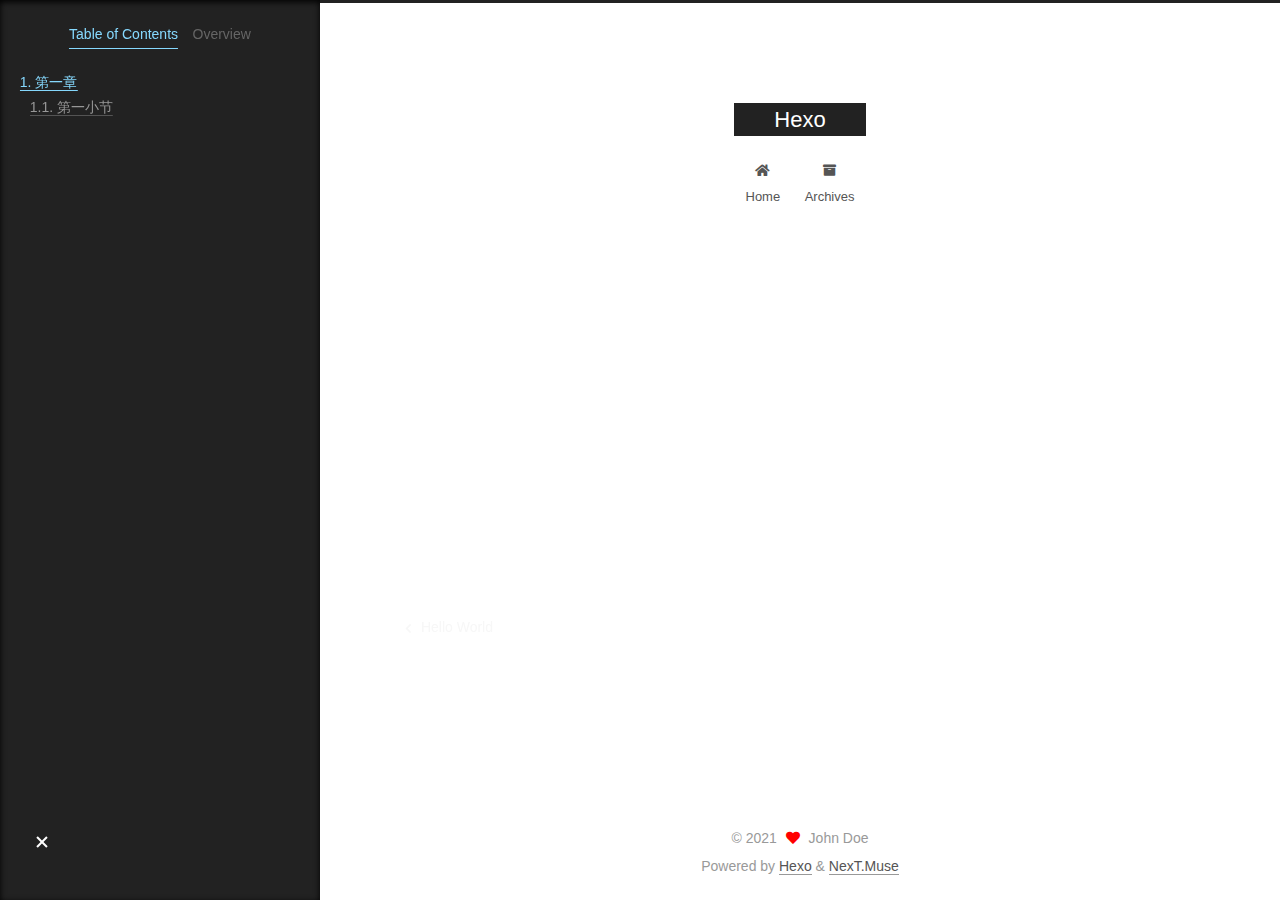
<file: 2021/01/04/My-first-Blog/index.html>
<!DOCTYPE html>
<html lang="en">
<head>
  <meta charset="UTF-8">
<meta name="viewport" content="width=device-width, initial-scale=1, maximum-scale=2">
<meta name="theme-color" content="#222">
<meta name="generator" content="Hexo 5.3.0">
  <link rel="apple-touch-icon" sizes="180x180" href="/images/apple-touch-icon-next.png">
  <link rel="icon" type="image/png" sizes="32x32" href="/images/favicon-32x32-next.png">
  <link rel="icon" type="image/png" sizes="16x16" href="/images/favicon-16x16-next.png">
  <link rel="mask-icon" href="/images/logo.svg" color="#222">

<link rel="stylesheet" href="/css/main.css">


<link rel="stylesheet" href="/lib/font-awesome/css/all.min.css">

<script id="hexo-configurations">
    var NexT = window.NexT || {};
    var CONFIG = {"hostname":"example.com","root":"/","scheme":"Muse","version":"7.8.0","exturl":false,"sidebar":{"position":"left","display":"post","padding":18,"offset":12,"onmobile":false},"copycode":{"enable":false,"show_result":false,"style":null},"back2top":{"enable":true,"sidebar":false,"scrollpercent":false},"bookmark":{"enable":false,"color":"#222","save":"auto"},"fancybox":false,"mediumzoom":false,"lazyload":false,"pangu":false,"comments":{"style":"tabs","active":null,"storage":true,"lazyload":false,"nav":null},"algolia":{"hits":{"per_page":10},"labels":{"input_placeholder":"Search for Posts","hits_empty":"We didn't find any results for the search: ${query}","hits_stats":"${hits} results found in ${time} ms"}},"localsearch":{"enable":false,"trigger":"auto","top_n_per_article":1,"unescape":false,"preload":false},"motion":{"enable":true,"async":false,"transition":{"post_block":"fadeIn","post_header":"slideDownIn","post_body":"slideDownIn","coll_header":"slideLeftIn","sidebar":"slideUpIn"}}};
  </script>

  <meta name="description" content="第一章test 第一小节">
<meta property="og:type" content="article">
<meta property="og:title" content="My first Blog">
<meta property="og:url" content="http://example.com/2021/01/04/My-first-Blog/index.html">
<meta property="og:site_name" content="Hexo">
<meta property="og:description" content="第一章test 第一小节">
<meta property="og:locale" content="en_US">
<meta property="article:published_time" content="2021-01-04T12:49:20.000Z">
<meta property="article:modified_time" content="2021-01-04T12:56:48.486Z">
<meta property="article:author" content="John Doe">
<meta name="twitter:card" content="summary">

<link rel="canonical" href="http://example.com/2021/01/04/My-first-Blog/">


<script id="page-configurations">
  // https://hexo.io/docs/variables.html
  CONFIG.page = {
    sidebar: "",
    isHome : false,
    isPost : true,
    lang   : 'en'
  };
</script>

  <title>My first Blog | Hexo</title>
  






  <noscript>
  <style>
  .use-motion .brand,
  .use-motion .menu-item,
  .sidebar-inner,
  .use-motion .post-block,
  .use-motion .pagination,
  .use-motion .comments,
  .use-motion .post-header,
  .use-motion .post-body,
  .use-motion .collection-header { opacity: initial; }

  .use-motion .site-title,
  .use-motion .site-subtitle {
    opacity: initial;
    top: initial;
  }

  .use-motion .logo-line-before i { left: initial; }
  .use-motion .logo-line-after i { right: initial; }
  </style>
</noscript>

</head>

<body itemscope itemtype="http://schema.org/WebPage">
  <div class="container use-motion">
    <div class="headband"></div>

    <header class="header" itemscope itemtype="http://schema.org/WPHeader">
      <div class="header-inner"><div class="site-brand-container">
  <div class="site-nav-toggle">
    <div class="toggle" aria-label="Toggle navigation bar">
      <span class="toggle-line toggle-line-first"></span>
      <span class="toggle-line toggle-line-middle"></span>
      <span class="toggle-line toggle-line-last"></span>
    </div>
  </div>

  <div class="site-meta">

    <a href="/" class="brand" rel="start">
      <span class="logo-line-before"><i></i></span>
      <h1 class="site-title">Hexo</h1>
      <span class="logo-line-after"><i></i></span>
    </a>
  </div>

  <div class="site-nav-right">
    <div class="toggle popup-trigger">
    </div>
  </div>
</div>




<nav class="site-nav">
  <ul id="menu" class="main-menu menu">
        <li class="menu-item menu-item-home">

    <a href="/" rel="section"><i class="fa fa-home fa-fw"></i>Home</a>

  </li>
        <li class="menu-item menu-item-archives">

    <a href="/archives/" rel="section"><i class="fa fa-archive fa-fw"></i>Archives</a>

  </li>
  </ul>
</nav>




</div>
    </header>

    
  <div class="back-to-top">
    <i class="fa fa-arrow-up"></i>
    <span>0%</span>
  </div>


    <main class="main">
      <div class="main-inner">
        <div class="content-wrap">
          

          <div class="content post posts-expand">
            

    
  
  
  <article itemscope itemtype="http://schema.org/Article" class="post-block" lang="en">
    <link itemprop="mainEntityOfPage" href="http://example.com/2021/01/04/My-first-Blog/">

    <span hidden itemprop="author" itemscope itemtype="http://schema.org/Person">
      <meta itemprop="image" content="/images/avatar.gif">
      <meta itemprop="name" content="John Doe">
      <meta itemprop="description" content="">
    </span>

    <span hidden itemprop="publisher" itemscope itemtype="http://schema.org/Organization">
      <meta itemprop="name" content="Hexo">
    </span>
      <header class="post-header">
        <h1 class="post-title" itemprop="name headline">
          My first Blog
        </h1>

        <div class="post-meta">
            <span class="post-meta-item">
              <span class="post-meta-item-icon">
                <i class="far fa-calendar"></i>
              </span>
              <span class="post-meta-item-text">Posted on</span>
              

              <time title="Created: 2021-01-04 20:49:20 / Modified: 20:56:48" itemprop="dateCreated datePublished" datetime="2021-01-04T20:49:20+08:00">2021-01-04</time>
            </span>

          

        </div>
      </header>

    
    
    
    <div class="post-body" itemprop="articleBody">

      
        <h2 id="第一章"><a href="#第一章" class="headerlink" title="第一章"></a>第一章</h2><p>test</p>
<h3 id="第一小节"><a href="#第一小节" class="headerlink" title="第一小节"></a>第一小节</h3>
    </div>

    
    
    

      <footer class="post-footer">

        


        
    <div class="post-nav">
      <div class="post-nav-item">
    <a href="/2021/01/04/hello-world/" rel="prev" title="Hello World">
      <i class="fa fa-chevron-left"></i> Hello World
    </a></div>
      <div class="post-nav-item"></div>
    </div>
      </footer>
    
  </article>
  
  
  



          </div>
          

<script>
  window.addEventListener('tabs:register', () => {
    let { activeClass } = CONFIG.comments;
    if (CONFIG.comments.storage) {
      activeClass = localStorage.getItem('comments_active') || activeClass;
    }
    if (activeClass) {
      let activeTab = document.querySelector(`a[href="#comment-${activeClass}"]`);
      if (activeTab) {
        activeTab.click();
      }
    }
  });
  if (CONFIG.comments.storage) {
    window.addEventListener('tabs:click', event => {
      if (!event.target.matches('.tabs-comment .tab-content .tab-pane')) return;
      let commentClass = event.target.classList[1];
      localStorage.setItem('comments_active', commentClass);
    });
  }
</script>

        </div>
          
  
  <div class="toggle sidebar-toggle">
    <span class="toggle-line toggle-line-first"></span>
    <span class="toggle-line toggle-line-middle"></span>
    <span class="toggle-line toggle-line-last"></span>
  </div>

  <aside class="sidebar">
    <div class="sidebar-inner">

      <ul class="sidebar-nav motion-element">
        <li class="sidebar-nav-toc">
          Table of Contents
        </li>
        <li class="sidebar-nav-overview">
          Overview
        </li>
      </ul>

      <!--noindex-->
      <div class="post-toc-wrap sidebar-panel">
          <div class="post-toc motion-element"><ol class="nav"><li class="nav-item nav-level-2"><a class="nav-link" href="#%E7%AC%AC%E4%B8%80%E7%AB%A0"><span class="nav-number">1.</span> <span class="nav-text">第一章</span></a><ol class="nav-child"><li class="nav-item nav-level-3"><a class="nav-link" href="#%E7%AC%AC%E4%B8%80%E5%B0%8F%E8%8A%82"><span class="nav-number">1.1.</span> <span class="nav-text">第一小节</span></a></li></ol></li></ol></div>
      </div>
      <!--/noindex-->

      <div class="site-overview-wrap sidebar-panel">
        <div class="site-author motion-element" itemprop="author" itemscope itemtype="http://schema.org/Person">
  <p class="site-author-name" itemprop="name">John Doe</p>
  <div class="site-description" itemprop="description"></div>
</div>
<div class="site-state-wrap motion-element">
  <nav class="site-state">
      <div class="site-state-item site-state-posts">
          <a href="/archives/">
        
          <span class="site-state-item-count">2</span>
          <span class="site-state-item-name">posts</span>
        </a>
      </div>
  </nav>
</div>



      </div>

    </div>
  </aside>
  <div id="sidebar-dimmer"></div>


      </div>
    </main>

    <footer class="footer">
      <div class="footer-inner">
        

        

<div class="copyright">
  
  &copy; 
  <span itemprop="copyrightYear">2021</span>
  <span class="with-love">
    <i class="fa fa-heart"></i>
  </span>
  <span class="author" itemprop="copyrightHolder">John Doe</span>
</div>
  <div class="powered-by">Powered by <a href="https://hexo.io/" class="theme-link" rel="noopener" target="_blank">Hexo</a> & <a href="https://muse.theme-next.org/" class="theme-link" rel="noopener" target="_blank">NexT.Muse</a>
  </div>

        








      </div>
    </footer>
  </div>

  
  <script src="/lib/anime.min.js"></script>
  <script src="/lib/velocity/velocity.min.js"></script>
  <script src="/lib/velocity/velocity.ui.min.js"></script>

<script src="/js/utils.js"></script>

<script src="/js/motion.js"></script>


<script src="/js/schemes/muse.js"></script>


<script src="/js/next-boot.js"></script>




  















  

  

</body>
</html>
</file>
<file: css/main.css>
:root {
  --body-bg-color: #fff;
  --content-bg-color: #fff;
  --card-bg-color: #f5f5f5;
  --text-color: #555;
  --blockquote-color: #666;
  --link-color: #555;
  --link-hover-color: #222;
  --brand-color: #fff;
  --brand-hover-color: #fff;
  --table-row-odd-bg-color: #f9f9f9;
  --table-row-hover-bg-color: #f5f5f5;
  --menu-item-bg-color: #f5f5f5;
  --btn-default-bg: #222;
  --btn-default-color: #fff;
  --btn-default-border-color: #222;
  --btn-default-hover-bg: #fff;
  --btn-default-hover-color: #222;
  --btn-default-hover-border-color: #222;
}
html {
  line-height: 1.15; /* 1 */
  -webkit-text-size-adjust: 100%; /* 2 */
}
body {
  margin: 0;
}
main {
  display: block;
}
h1 {
  font-size: 2em;
  margin: 0.67em 0;
}
hr {
  box-sizing: content-box; /* 1 */
  height: 0; /* 1 */
  overflow: visible; /* 2 */
}
pre {
  font-family: monospace, monospace; /* 1 */
  font-size: 1em; /* 2 */
}
a {
  background: transparent;
}
abbr[title] {
  border-bottom: none; /* 1 */
  text-decoration: underline; /* 2 */
  text-decoration: underline dotted; /* 2 */
}
b,
strong {
  font-weight: bolder;
}
code,
kbd,
samp {
  font-family: monospace, monospace; /* 1 */
  font-size: 1em; /* 2 */
}
small {
  font-size: 80%;
}
sub,
sup {
  font-size: 75%;
  line-height: 0;
  position: relative;
  vertical-align: baseline;
}
sub {
  bottom: -0.25em;
}
sup {
  top: -0.5em;
}
img {
  border-style: none;
}
button,
input,
optgroup,
select,
textarea {
  font-family: inherit; /* 1 */
  font-size: 100%; /* 1 */
  line-height: 1.15; /* 1 */
  margin: 0; /* 2 */
}
button,
input {
/* 1 */
  overflow: visible;
}
button,
select {
/* 1 */
  text-transform: none;
}
button,
[type='button'],
[type='reset'],
[type='submit'] {
  -webkit-appearance: button;
}
button::-moz-focus-inner,
[type='button']::-moz-focus-inner,
[type='reset']::-moz-focus-inner,
[type='submit']::-moz-focus-inner {
  border-style: none;
  padding: 0;
}
button:-moz-focusring,
[type='button']:-moz-focusring,
[type='reset']:-moz-focusring,
[type='submit']:-moz-focusring {
  outline: 1px dotted ButtonText;
}
fieldset {
  padding: 0.35em 0.75em 0.625em;
}
legend {
  box-sizing: border-box; /* 1 */
  color: inherit; /* 2 */
  display: table; /* 1 */
  max-width: 100%; /* 1 */
  padding: 0; /* 3 */
  white-space: normal; /* 1 */
}
progress {
  vertical-align: baseline;
}
textarea {
  overflow: auto;
}
[type='checkbox'],
[type='radio'] {
  box-sizing: border-box; /* 1 */
  padding: 0; /* 2 */
}
[type='number']::-webkit-inner-spin-button,
[type='number']::-webkit-outer-spin-button {
  height: auto;
}
[type='search'] {
  outline-offset: -2px; /* 2 */
  -webkit-appearance: textfield; /* 1 */
}
[type='search']::-webkit-search-decoration {
  -webkit-appearance: none;
}
::-webkit-file-upload-button {
  font: inherit; /* 2 */
  -webkit-appearance: button; /* 1 */
}
details {
  display: block;
}
summary {
  display: list-item;
}
template {
  display: none;
}
[hidden] {
  display: none;
}
::selection {
  background: #262a30;
  color: #eee;
}
html,
body {
  height: 100%;
}
body {
  background: var(--body-bg-color);
  color: var(--text-color);
  font-family: 'Lato', "PingFang SC", "Microsoft YaHei", sans-serif;
  font-size: 1em;
  line-height: 2;
}
@media (max-width: 991px) {
  body {
    padding-left: 0 !important;
    padding-right: 0 !important;
  }
}
h1,
h2,
h3,
h4,
h5,
h6 {
  font-family: 'Lato', "PingFang SC", "Microsoft YaHei", sans-serif;
  font-weight: bold;
  line-height: 1.5;
  margin: 20px 0 15px;
}
h1 {
  font-size: 1.5em;
}
h2 {
  font-size: 1.375em;
}
h3 {
  font-size: 1.25em;
}
h4 {
  font-size: 1.125em;
}
h5 {
  font-size: 1em;
}
h6 {
  font-size: 0.875em;
}
p {
  margin: 0 0 20px 0;
}
a,
span.exturl {
  border-bottom: 1px solid #999;
  color: var(--link-color);
  outline: 0;
  text-decoration: none;
  overflow-wrap: break-word;
  word-wrap: break-word;
  cursor: pointer;
}
a:hover,
span.exturl:hover {
  border-bottom-color: var(--link-hover-color);
  color: var(--link-hover-color);
}
iframe,
img,
video {
  display: block;
  margin-left: auto;
  margin-right: auto;
  max-width: 100%;
}
hr {
  background-image: repeating-linear-gradient(-45deg, #ddd, #ddd 4px, transparent 4px, transparent 8px);
  border: 0;
  height: 3px;
  margin: 40px 0;
}
blockquote {
  border-left: 4px solid #ddd;
  color: var(--blockquote-color);
  margin: 0;
  padding: 0 15px;
}
blockquote cite::before {
  content: '-';
  padding: 0 5px;
}
dt {
  font-weight: bold;
}
dd {
  margin: 0;
  padding: 0;
}
kbd {
  background-color: #f5f5f5;
  background-image: linear-gradient(#eee, #fff, #eee);
  border: 1px solid #ccc;
  border-radius: 0.2em;
  box-shadow: 0.1em 0.1em 0.2em rgba(0,0,0,0.1);
  color: #555;
  font-family: inherit;
  padding: 0.1em 0.3em;
  white-space: nowrap;
}
.table-container {
  overflow: auto;
}
table {
  border-collapse: collapse;
  border-spacing: 0;
  font-size: 0.875em;
  margin: 0 0 20px 0;
  width: 100%;
}
tbody tr:nth-of-type(odd) {
  background: var(--table-row-odd-bg-color);
}
tbody tr:hover {
  background: var(--table-row-hover-bg-color);
}
caption,
th,
td {
  font-weight: normal;
  padding: 8px;
  vertical-align: middle;
}
th,
td {
  border: 1px solid #ddd;
  border-bottom: 3px solid #ddd;
}
th {
  font-weight: 700;
  padding-bottom: 10px;
}
td {
  border-bottom-width: 1px;
}
.btn {
  background: var(--btn-default-bg);
  border: 2px solid var(--btn-default-border-color);
  border-radius: 0;
  color: var(--btn-default-color);
  display: inline-block;
  font-size: 0.875em;
  line-height: 2;
  padding: 0 20px;
  text-decoration: none;
  transition-property: background-color;
  transition-delay: 0s;
  transition-duration: 0.2s;
  transition-timing-function: ease-in-out;
}
.btn:hover {
  background: var(--btn-default-hover-bg);
  border-color: var(--btn-default-hover-border-color);
  color: var(--btn-default-hover-color);
}
.btn + .btn {
  margin: 0 0 8px 8px;
}
.btn .fa-fw {
  text-align: left;
  width: 1.285714285714286em;
}
.toggle {
  line-height: 0;
}
.toggle .toggle-line {
  background: #fff;
  display: inline-block;
  height: 2px;
  left: 0;
  position: relative;
  top: 0;
  transition: all 0.4s;
  vertical-align: top;
  width: 100%;
}
.toggle .toggle-line:not(:first-child) {
  margin-top: 3px;
}
.toggle.toggle-arrow .toggle-line-first {
  left: 50%;
  top: 2px;
  transform: rotate(45deg);
  width: 50%;
}
.toggle.toggle-arrow .toggle-line-middle {
  left: 2px;
  width: 90%;
}
.toggle.toggle-arrow .toggle-line-last {
  left: 50%;
  top: -2px;
  transform: rotate(-45deg);
  width: 50%;
}
.toggle.toggle-close .toggle-line-first {
  transform: rotate(-45deg);
  top: 5px;
}
.toggle.toggle-close .toggle-line-middle {
  opacity: 0;
}
.toggle.toggle-close .toggle-line-last {
  transform: rotate(45deg);
  top: -5px;
}
.highlight,
pre {
  background: #f7f7f7;
  color: #4d4d4c;
  line-height: 1.6;
  margin: 0 auto 20px;
}
pre,
code {
  font-family: consolas, Menlo, monospace, "PingFang SC", "Microsoft YaHei";
}
code {
  background: #eee;
  border-radius: 3px;
  color: #555;
  padding: 2px 4px;
  overflow-wrap: break-word;
  word-wrap: break-word;
}
.highlight *::selection {
  background: #d6d6d6;
}
.highlight pre {
  border: 0;
  margin: 0;
  padding: 10px 0;
}
.highlight table {
  border: 0;
  margin: 0;
  width: auto;
}
.highlight td {
  border: 0;
  padding: 0;
}
.highlight figcaption {
  background: #eff2f3;
  color: #4d4d4c;
  display: flex;
  font-size: 0.875em;
  justify-content: space-between;
  line-height: 1.2;
  padding: 0.5em;
}
.highlight figcaption a {
  color: #4d4d4c;
}
.highlight figcaption a:hover {
  border-bottom-color: #4d4d4c;
}
.highlight .gutter {
  -moz-user-select: none;
  -ms-user-select: none;
  -webkit-user-select: none;
  user-select: none;
}
.highlight .gutter pre {
  background: #eff2f3;
  color: #869194;
  padding-left: 10px;
  padding-right: 10px;
  text-align: right;
}
.highlight .code pre {
  background: #f7f7f7;
  padding-left: 10px;
  width: 100%;
}
.gist table {
  width: auto;
}
.gist table td {
  border: 0;
}
pre {
  overflow: auto;
  padding: 10px;
}
pre code {
  background: none;
  color: #4d4d4c;
  font-size: 0.875em;
  padding: 0;
  text-shadow: none;
}
pre .deletion {
  background: #fdd;
}
pre .addition {
  background: #dfd;
}
pre .meta {
  color: #eab700;
  -moz-user-select: none;
  -ms-user-select: none;
  -webkit-user-select: none;
  user-select: none;
}
pre .comment {
  color: #8e908c;
}
pre .variable,
pre .attribute,
pre .tag,
pre .name,
pre .regexp,
pre .ruby .constant,
pre .xml .tag .title,
pre .xml .pi,
pre .xml .doctype,
pre .html .doctype,
pre .css .id,
pre .css .class,
pre .css .pseudo {
  color: #c82829;
}
pre .number,
pre .preprocessor,
pre .built_in,
pre .builtin-name,
pre .literal,
pre .params,
pre .constant,
pre .command {
  color: #f5871f;
}
pre .ruby .class .title,
pre .css .rules .attribute,
pre .string,
pre .symbol,
pre .value,
pre .inheritance,
pre .header,
pre .ruby .symbol,
pre .xml .cdata,
pre .special,
pre .formula {
  color: #718c00;
}
pre .title,
pre .css .hexcolor {
  color: #3e999f;
}
pre .function,
pre .python .decorator,
pre .python .title,
pre .ruby .function .title,
pre .ruby .title .keyword,
pre .perl .sub,
pre .javascript .title,
pre .coffeescript .title {
  color: #4271ae;
}
pre .keyword,
pre .javascript .function {
  color: #8959a8;
}
.blockquote-center {
  border-left: none;
  margin: 40px 0;
  padding: 0;
  position: relative;
  text-align: center;
}
.blockquote-center .fa {
  display: block;
  opacity: 0.6;
  position: absolute;
  width: 100%;
}
.blockquote-center .fa-quote-left {
  border-top: 1px solid #ccc;
  text-align: left;
  top: -20px;
}
.blockquote-center .fa-quote-right {
  border-bottom: 1px solid #ccc;
  text-align: right;
  bottom: -20px;
}
.blockquote-center p,
.blockquote-center div {
  text-align: center;
}
.post-body .group-picture img {
  margin: 0 auto;
  padding: 0 3px;
}
.group-picture-row {
  margin-bottom: 6px;
  overflow: hidden;
}
.group-picture-column {
  float: left;
  margin-bottom: 10px;
}
.post-body .label {
  color: #555;
  display: inline;
  padding: 0 2px;
}
.post-body .label.default {
  background: #f0f0f0;
}
.post-body .label.primary {
  background: #efe6f7;
}
.post-body .label.info {
  background: #e5f2f8;
}
.post-body .label.success {
  background: #e7f4e9;
}
.post-body .label.warning {
  background: #fcf6e1;
}
.post-body .label.danger {
  background: #fae8eb;
}
.post-body .tabs {
  margin-bottom: 20px;
}
.post-body .tabs,
.tabs-comment {
  display: block;
  padding-top: 10px;
  position: relative;
}
.post-body .tabs ul.nav-tabs,
.tabs-comment ul.nav-tabs {
  display: flex;
  flex-wrap: wrap;
  margin: 0;
  margin-bottom: -1px;
  padding: 0;
}
@media (max-width: 413px) {
  .post-body .tabs ul.nav-tabs,
  .tabs-comment ul.nav-tabs {
    display: block;
    margin-bottom: 5px;
  }
}
.post-body .tabs ul.nav-tabs li.tab,
.tabs-comment ul.nav-tabs li.tab {
  border-bottom: 1px solid #ddd;
  border-left: 1px solid transparent;
  border-right: 1px solid transparent;
  border-top: 3px solid transparent;
  flex-grow: 1;
  list-style-type: none;
  border-radius: 0 0 0 0;
}
@media (max-width: 413px) {
  .post-body .tabs ul.nav-tabs li.tab,
  .tabs-comment ul.nav-tabs li.tab {
    border-bottom: 1px solid transparent;
    border-left: 3px solid transparent;
    border-right: 1px solid transparent;
    border-top: 1px solid transparent;
  }
}
@media (max-width: 413px) {
  .post-body .tabs ul.nav-tabs li.tab,
  .tabs-comment ul.nav-tabs li.tab {
    border-radius: 0;
  }
}
.post-body .tabs ul.nav-tabs li.tab a,
.tabs-comment ul.nav-tabs li.tab a {
  border-bottom: initial;
  display: block;
  line-height: 1.8;
  outline: 0;
  padding: 0.25em 0.75em;
  text-align: center;
  transition-delay: 0s;
  transition-duration: 0.2s;
  transition-timing-function: ease-out;
}
.post-body .tabs ul.nav-tabs li.tab a i,
.tabs-comment ul.nav-tabs li.tab a i {
  width: 1.285714285714286em;
}
.post-body .tabs ul.nav-tabs li.tab.active,
.tabs-comment ul.nav-tabs li.tab.active {
  border-bottom: 1px solid transparent;
  border-left: 1px solid #ddd;
  border-right: 1px solid #ddd;
  border-top: 3px solid #fc6423;
}
@media (max-width: 413px) {
  .post-body .tabs ul.nav-tabs li.tab.active,
  .tabs-comment ul.nav-tabs li.tab.active {
    border-bottom: 1px solid #ddd;
    border-left: 3px solid #fc6423;
    border-right: 1px solid #ddd;
    border-top: 1px solid #ddd;
  }
}
.post-body .tabs ul.nav-tabs li.tab.active a,
.tabs-comment ul.nav-tabs li.tab.active a {
  color: var(--link-color);
  cursor: default;
}
.post-body .tabs .tab-content .tab-pane,
.tabs-comment .tab-content .tab-pane {
  border: 1px solid #ddd;
  border-top: 0;
  padding: 20px 20px 0 20px;
  border-radius: 0;
}
.post-body .tabs .tab-content .tab-pane:not(.active),
.tabs-comment .tab-content .tab-pane:not(.active) {
  display: none;
}
.post-body .tabs .tab-content .tab-pane.active,
.tabs-comment .tab-content .tab-pane.active {
  display: block;
}
.post-body .tabs .tab-content .tab-pane.active:nth-of-type(1),
.tabs-comment .tab-content .tab-pane.active:nth-of-type(1) {
  border-radius: 0 0 0 0;
}
@media (max-width: 413px) {
  .post-body .tabs .tab-content .tab-pane.active:nth-of-type(1),
  .tabs-comment .tab-content .tab-pane.active:nth-of-type(1) {
    border-radius: 0;
  }
}
.post-body .note {
  border-radius: 3px;
  margin-bottom: 20px;
  padding: 1em;
  position: relative;
  border: 1px solid #eee;
  border-left-width: 5px;
}
.post-body .note h2,
.post-body .note h3,
.post-body .note h4,
.post-body .note h5,
.post-body .note h6 {
  margin-top: 0;
  border-bottom: initial;
  margin-bottom: 0;
  padding-top: 0;
}
.post-body .note p:first-child,
.post-body .note ul:first-child,
.post-body .note ol:first-child,
.post-body .note table:first-child,
.post-body .note pre:first-child,
.post-body .note blockquote:first-child,
.post-body .note img:first-child {
  margin-top: 0;
}
.post-body .note p:last-child,
.post-body .note ul:last-child,
.post-body .note ol:last-child,
.post-body .note table:last-child,
.post-body .note pre:last-child,
.post-body .note blockquote:last-child,
.post-body .note img:last-child {
  margin-bottom: 0;
}
.post-body .note.default {
  border-left-color: #777;
}
.post-body .note.default h2,
.post-body .note.default h3,
.post-body .note.default h4,
.post-body .note.default h5,
.post-body .note.default h6 {
  color: #777;
}
.post-body .note.primary {
  border-left-color: #6f42c1;
}
.post-body .note.primary h2,
.post-body .note.primary h3,
.post-body .note.primary h4,
.post-body .note.primary h5,
.post-body .note.primary h6 {
  color: #6f42c1;
}
.post-body .note.info {
  border-left-color: #428bca;
}
.post-body .note.info h2,
.post-body .note.info h3,
.post-body .note.info h4,
.post-body .note.info h5,
.post-body .note.info h6 {
  color: #428bca;
}
.post-body .note.success {
  border-left-color: #5cb85c;
}
.post-body .note.success h2,
.post-body .note.success h3,
.post-body .note.success h4,
.post-body .note.success h5,
.post-body .note.success h6 {
  color: #5cb85c;
}
.post-body .note.warning {
  border-left-color: #f0ad4e;
}
.post-body .note.warning h2,
.post-body .note.warning h3,
.post-body .note.warning h4,
.post-body .note.warning h5,
.post-body .note.warning h6 {
  color: #f0ad4e;
}
.post-body .note.danger {
  border-left-color: #d9534f;
}
.post-body .note.danger h2,
.post-body .note.danger h3,
.post-body .note.danger h4,
.post-body .note.danger h5,
.post-body .note.danger h6 {
  color: #d9534f;
}
.pagination .prev,
.pagination .next,
.pagination .page-number,
.pagination .space {
  display: inline-block;
  margin: 0 10px;
  padding: 0 11px;
  position: relative;
  top: -1px;
}
@media (max-width: 767px) {
  .pagination .prev,
  .pagination .next,
  .pagination .page-number,
  .pagination .space {
    margin: 0 5px;
  }
}
.pagination {
  border-top: 1px solid #eee;
  margin: 120px 0 0;
  text-align: center;
}
.pagination .prev,
.pagination .next,
.pagination .page-number {
  border-bottom: 0;
  border-top: 1px solid #eee;
  transition-property: border-color;
  transition-delay: 0s;
  transition-duration: 0.2s;
  transition-timing-function: ease-in-out;
}
.pagination .prev:hover,
.pagination .next:hover,
.pagination .page-number:hover {
  border-top-color: #222;
}
.pagination .space {
  margin: 0;
  padding: 0;
}
.pagination .prev {
  margin-left: 0;
}
.pagination .next {
  margin-right: 0;
}
.pagination .page-number.current {
  background: #ccc;
  border-top-color: #ccc;
  color: #fff;
}
@media (max-width: 767px) {
  .pagination {
    border-top: none;
  }
  .pagination .prev,
  .pagination .next,
  .pagination .page-number {
    border-bottom: 1px solid #eee;
    border-top: 0;
    margin-bottom: 10px;
    padding: 0 10px;
  }
  .pagination .prev:hover,
  .pagination .next:hover,
  .pagination .page-number:hover {
    border-bottom-color: #222;
  }
}
.comments {
  margin-top: 60px;
  overflow: hidden;
}
.comment-button-group {
  display: flex;
  flex-wrap: wrap-reverse;
  justify-content: center;
  margin: 1em 0;
}
.comment-button-group .comment-button {
  margin: 0.1em 0.2em;
}
.comment-button-group .comment-button.active {
  background: var(--btn-default-hover-bg);
  border-color: var(--btn-default-hover-border-color);
  color: var(--btn-default-hover-color);
}
.comment-position {
  display: none;
}
.comment-position.active {
  display: block;
}
.tabs-comment {
  background: var(--content-bg-color);
  margin-top: 4em;
  padding-top: 0;
}
.tabs-comment .comments {
  border: 0;
  box-shadow: none;
  margin-top: 0;
  padding-top: 0;
}
.container {
  min-height: 100%;
  position: relative;
}
.main-inner {
  margin: 0 auto;
  width: 700px;
}
@media (min-width: 1200px) {
  .main-inner {
    width: 800px;
  }
}
@media (min-width: 1600px) {
  .main-inner {
    width: 900px;
  }
}
@media (max-width: 767px) {
  .content-wrap {
    padding: 0 20px;
  }
}
.header {
  background: transparent;
}
.header-inner {
  margin: 0 auto;
  width: 700px;
}
@media (min-width: 1200px) {
  .header-inner {
    width: 800px;
  }
}
@media (min-width: 1600px) {
  .header-inner {
    width: 900px;
  }
}
.site-brand-container {
  display: flex;
  flex-shrink: 0;
  padding: 0 10px;
}
.headband {
  background: #222;
  height: 3px;
}
.site-meta {
  flex-grow: 1;
  text-align: center;
}
@media (max-width: 767px) {
  .site-meta {
    text-align: center;
  }
}
.brand {
  border-bottom: none;
  color: var(--brand-color);
  display: inline-block;
  line-height: 1.375em;
  padding: 0 40px;
  position: relative;
}
.brand:hover {
  color: var(--brand-hover-color);
}
.site-title {
  font-family: 'Lato', "PingFang SC", "Microsoft YaHei", sans-serif;
  font-size: 1.375em;
  font-weight: normal;
  margin: 0;
}
.site-subtitle {
  color: #999;
  font-size: 0.8125em;
  margin: 10px 0;
}
.use-motion .brand {
  opacity: 0;
}
.use-motion .site-title,
.use-motion .site-subtitle,
.use-motion .custom-logo-image {
  opacity: 0;
  position: relative;
  top: -10px;
}
.site-nav-toggle,
.site-nav-right {
  display: none;
}
@media (max-width: 767px) {
  .site-nav-toggle,
  .site-nav-right {
    display: flex;
    flex-direction: column;
    justify-content: center;
  }
}
.site-nav-toggle .toggle,
.site-nav-right .toggle {
  color: var(--text-color);
  padding: 10px;
  width: 22px;
}
.site-nav-toggle .toggle .toggle-line,
.site-nav-right .toggle .toggle-line {
  background: var(--text-color);
  border-radius: 1px;
}
.site-nav {
  display: block;
}
@media (max-width: 767px) {
  .site-nav {
    clear: both;
    display: none;
  }
}
.site-nav.site-nav-on {
  display: block;
}
.menu {
  margin-top: 20px;
  padding-left: 0;
  text-align: center;
}
.menu-item {
  display: inline-block;
  list-style: none;
  margin: 0 10px;
}
@media (max-width: 767px) {
  .menu-item {
    display: block;
    margin-top: 10px;
  }
  .menu-item.menu-item-search {
    display: none;
  }
}
.menu-item a,
.menu-item span.exturl {
  border-bottom: 0;
  display: block;
  font-size: 0.8125em;
  transition-property: border-color;
  transition-delay: 0s;
  transition-duration: 0.2s;
  transition-timing-function: ease-in-out;
}
@media (hover: none) {
  .menu-item a:hover,
  .menu-item span.exturl:hover {
    border-bottom-color: transparent !important;
  }
}
.menu-item .fa,
.menu-item .fab,
.menu-item .far,
.menu-item .fas {
  margin-right: 8px;
}
.menu-item .badge {
  display: inline-block;
  font-weight: bold;
  line-height: 1;
  margin-left: 0.35em;
  margin-top: 0.35em;
  text-align: center;
  white-space: nowrap;
}
@media (max-width: 767px) {
  .menu-item .badge {
    float: right;
    margin-left: 0;
  }
}
.menu-item-active a,
.menu .menu-item a:hover,
.menu .menu-item span.exturl:hover {
  background: var(--menu-item-bg-color);
}
.use-motion .menu-item {
  opacity: 0;
}
.sidebar {
  background: #222;
  bottom: 0;
  box-shadow: inset 0 2px 6px #000;
  position: fixed;
  top: 0;
}
@media (max-width: 991px) {
  .sidebar {
    display: none;
  }
}
.sidebar-inner {
  color: #999;
  padding: 18px 10px;
  text-align: center;
}
.cc-license {
  margin-top: 10px;
  text-align: center;
}
.cc-license .cc-opacity {
  border-bottom: none;
  opacity: 0.7;
}
.cc-license .cc-opacity:hover {
  opacity: 0.9;
}
.cc-license img {
  display: inline-block;
}
.site-author-image {
  border: 2px solid #333;
  display: block;
  margin: 0 auto;
  max-width: 96px;
  padding: 2px;
}
.site-author-name {
  color: #f5f5f5;
  font-weight: normal;
  margin: 5px 0 0;
  text-align: center;
}
.site-description {
  color: #999;
  font-size: 1em;
  margin-top: 5px;
  text-align: center;
}
.links-of-author {
  margin-top: 15px;
}
.links-of-author a,
.links-of-author span.exturl {
  border-bottom-color: #555;
  display: inline-block;
  font-size: 0.8125em;
  margin-bottom: 10px;
  margin-right: 10px;
  vertical-align: middle;
}
.links-of-author a::before,
.links-of-author span.exturl::before {
  background: #dd8cff;
  border-radius: 50%;
  content: ' ';
  display: inline-block;
  height: 4px;
  margin-right: 3px;
  vertical-align: middle;
  width: 4px;
}
.sidebar-button {
  margin-top: 15px;
}
.sidebar-button a {
  border: 1px solid #fc6423;
  border-radius: 4px;
  color: #fc6423;
  display: inline-block;
  padding: 0 15px;
}
.sidebar-button a .fa,
.sidebar-button a .fab,
.sidebar-button a .far,
.sidebar-button a .fas {
  margin-right: 5px;
}
.sidebar-button a:hover {
  background: #fc6423;
  border: 1px solid #fc6423;
  color: #fff;
}
.sidebar-button a:hover .fa,
.sidebar-button a:hover .fab,
.sidebar-button a:hover .far,
.sidebar-button a:hover .fas {
  color: #fff;
}
.links-of-blogroll {
  font-size: 0.8125em;
  margin-top: 10px;
}
.links-of-blogroll-title {
  font-size: 0.875em;
  font-weight: 600;
  margin-top: 0;
}
.links-of-blogroll-list {
  list-style: none;
  margin: 0;
  padding: 0;
}
#sidebar-dimmer {
  display: none;
}
@media (max-width: 767px) {
  #sidebar-dimmer {
    background: #000;
    display: block;
    height: 100%;
    left: 100%;
    opacity: 0;
    position: fixed;
    top: 0;
    width: 100%;
    z-index: 1100;
  }
  .sidebar-active + #sidebar-dimmer {
    opacity: 0.7;
    transform: translateX(-100%);
    transition: opacity 0.5s;
  }
}
.sidebar-nav {
  margin: 0;
  padding-bottom: 20px;
  padding-left: 0;
}
.sidebar-nav li {
  border-bottom: 1px solid transparent;
  color: #666;
  cursor: pointer;
  display: inline-block;
  font-size: 0.875em;
}
.sidebar-nav li.sidebar-nav-overview {
  margin-left: 10px;
}
.sidebar-nav li:hover {
  color: #f5f5f5;
}
.sidebar-nav .sidebar-nav-active {
  border-bottom-color: #87daff;
  color: #87daff;
}
.sidebar-nav .sidebar-nav-active:hover {
  color: #87daff;
}
.sidebar-panel {
  display: none;
  overflow-x: hidden;
  overflow-y: auto;
}
.sidebar-panel-active {
  display: block;
}
.sidebar-toggle {
  background: #222;
  bottom: 45px;
  cursor: pointer;
  height: 14px;
  left: 30px;
  padding: 5px;
  position: fixed;
  width: 14px;
  z-index: 1300;
}
@media (max-width: 991px) {
  .sidebar-toggle {
    left: 20px;
    opacity: 0.8;
    display: none;
  }
}
.sidebar-toggle:hover .toggle-line {
  background: #87daff;
}
.post-toc {
  font-size: 0.875em;
}
.post-toc ol {
  list-style: none;
  margin: 0;
  padding: 0 2px 5px 10px;
  text-align: left;
}
.post-toc ol > ol {
  padding-left: 0;
}
.post-toc ol a {
  transition-property: all;
  transition-delay: 0s;
  transition-duration: 0.2s;
  transition-timing-function: ease-in-out;
}
.post-toc .nav-item {
  line-height: 1.8;
  overflow: hidden;
  text-overflow: ellipsis;
  white-space: nowrap;
}
.post-toc .nav .nav-child {
  display: none;
}
.post-toc .nav .active > .nav-child {
  display: block;
}
.post-toc .nav .active-current > .nav-child {
  display: block;
}
.post-toc .nav .active-current > .nav-child > .nav-item {
  display: block;
}
.post-toc .nav .active > a {
  border-bottom-color: #87daff;
  color: #87daff;
}
.post-toc .nav .active-current > a {
  color: #87daff;
}
.post-toc .nav .active-current > a:hover {
  color: #87daff;
}
.site-state {
  display: flex;
  justify-content: center;
  line-height: 1.4;
  margin-top: 10px;
  overflow: hidden;
  text-align: center;
  white-space: nowrap;
}
.site-state-item {
  padding: 0 15px;
}
.site-state-item:not(:first-child) {
  border-left: 1px solid #333;
}
.site-state-item a {
  border-bottom: none;
}
.site-state-item-count {
  display: block;
  font-size: 1.25em;
  font-weight: 600;
  text-align: center;
}
.site-state-item-name {
  color: inherit;
  font-size: 0.875em;
}
.footer {
  color: #999;
  font-size: 0.875em;
  padding: 20px 0;
}
.footer.footer-fixed {
  bottom: 0;
  left: 0;
  position: absolute;
  right: 0;
}
.footer-inner {
  box-sizing: border-box;
  margin: 0 auto;
  text-align: center;
  width: 700px;
}
@media (min-width: 1200px) {
  .footer-inner {
    width: 800px;
  }
}
@media (min-width: 1600px) {
  .footer-inner {
    width: 900px;
  }
}
.languages {
  display: inline-block;
  font-size: 1.125em;
  position: relative;
}
.languages .lang-select-label span {
  margin: 0 0.5em;
}
.languages .lang-select {
  height: 100%;
  left: 0;
  opacity: 0;
  position: absolute;
  top: 0;
  width: 100%;
}
.with-love {
  color: #ff0000;
  display: inline-block;
  margin: 0 5px;
}
.powered-by,
.theme-info {
  display: inline-block;
}
@-moz-keyframes iconAnimate {
  0%, 100% {
    transform: scale(1);
  }
  10%, 30% {
    transform: scale(0.9);
  }
  20%, 40%, 60%, 80% {
    transform: scale(1.1);
  }
  50%, 70% {
    transform: scale(1.1);
  }
}
@-webkit-keyframes iconAnimate {
  0%, 100% {
    transform: scale(1);
  }
  10%, 30% {
    transform: scale(0.9);
  }
  20%, 40%, 60%, 80% {
    transform: scale(1.1);
  }
  50%, 70% {
    transform: scale(1.1);
  }
}
@-o-keyframes iconAnimate {
  0%, 100% {
    transform: scale(1);
  }
  10%, 30% {
    transform: scale(0.9);
  }
  20%, 40%, 60%, 80% {
    transform: scale(1.1);
  }
  50%, 70% {
    transform: scale(1.1);
  }
}
@keyframes iconAnimate {
  0%, 100% {
    transform: scale(1);
  }
  10%, 30% {
    transform: scale(0.9);
  }
  20%, 40%, 60%, 80% {
    transform: scale(1.1);
  }
  50%, 70% {
    transform: scale(1.1);
  }
}
.back-to-top {
  font-size: 12px;
  text-align: center;
  transition-delay: 0s;
  transition-duration: 0.2s;
  transition-timing-function: ease-in-out;
}
.back-to-top {
  background: #222;
  bottom: -100px;
  box-sizing: border-box;
  color: #fff;
  cursor: pointer;
  left: 30px;
  opacity: 1;
  padding: 0 6px;
  position: fixed;
  transition-property: bottom;
  z-index: 1300;
  width: 24px;
}
.back-to-top span {
  display: none;
}
.back-to-top:hover {
  color: #87daff;
}
.back-to-top.back-to-top-on {
  bottom: 19px;
}
@media (max-width: 991px) {
  .back-to-top {
    left: 20px;
    opacity: 0.8;
  }
}
.post-body {
  font-family: 'Lato', "PingFang SC", "Microsoft YaHei", sans-serif;
  overflow-wrap: break-word;
  word-wrap: break-word;
}
@media (min-width: 1200px) {
  .post-body {
    font-size: 1.125em;
  }
}
.post-body .exturl .fa {
  font-size: 0.875em;
  margin-left: 4px;
}
.post-body .image-caption,
.post-body .figure .caption {
  color: #999;
  font-size: 0.875em;
  font-weight: bold;
  line-height: 1;
  margin: -20px auto 15px;
  text-align: center;
}
.post-sticky-flag {
  display: inline-block;
  transform: rotate(30deg);
}
.post-button {
  margin-top: 40px;
  text-align: center;
}
.use-motion .post-block,
.use-motion .pagination,
.use-motion .comments {
  opacity: 0;
}
.use-motion .post-header {
  opacity: 0;
}
.use-motion .post-body {
  opacity: 0;
}
.use-motion .collection-header {
  opacity: 0;
}
.posts-collapse {
  margin-left: 35px;
  position: relative;
}
@media (max-width: 767px) {
  .posts-collapse {
    margin-left: 0px;
    margin-right: 0px;
  }
}
.posts-collapse .collection-title {
  font-size: 1.125em;
  position: relative;
}
.posts-collapse .collection-title::before {
  background: #999;
  border: 1px solid #fff;
  border-radius: 50%;
  content: ' ';
  height: 10px;
  left: 0;
  margin-left: -6px;
  margin-top: -4px;
  position: absolute;
  top: 50%;
  width: 10px;
}
.posts-collapse .collection-year {
  font-size: 1.5em;
  font-weight: bold;
  margin: 60px 0;
  position: relative;
}
.posts-collapse .collection-year::before {
  background: #bbb;
  border-radius: 50%;
  content: ' ';
  height: 8px;
  left: 0;
  margin-left: -4px;
  margin-top: -4px;
  position: absolute;
  top: 50%;
  width: 8px;
}
.posts-collapse .collection-header {
  display: block;
  margin: 0 0 0 20px;
}
.posts-collapse .collection-header small {
  color: #bbb;
  margin-left: 5px;
}
.posts-collapse .post-header {
  border-bottom: 1px dashed #ccc;
  margin: 30px 0;
  padding-left: 15px;
  position: relative;
  transition-property: border;
  transition-delay: 0s;
  transition-duration: 0.2s;
  transition-timing-function: ease-in-out;
}
.posts-collapse .post-header::before {
  background: #bbb;
  border: 1px solid #fff;
  border-radius: 50%;
  content: ' ';
  height: 6px;
  left: 0;
  margin-left: -4px;
  position: absolute;
  top: 0.75em;
  transition-property: background;
  width: 6px;
  transition-delay: 0s;
  transition-duration: 0.2s;
  transition-timing-function: ease-in-out;
}
.posts-collapse .post-header:hover {
  border-bottom-color: #666;
}
.posts-collapse .post-header:hover::before {
  background: #222;
}
.posts-collapse .post-meta {
  display: inline;
  font-size: 0.75em;
  margin-right: 10px;
}
.posts-collapse .post-title {
  display: inline;
}
.posts-collapse .post-title a,
.posts-collapse .post-title span.exturl {
  border-bottom: none;
  color: var(--link-color);
}
.posts-collapse .post-title .fa-external-link-alt {
  font-size: 0.875em;
  margin-left: 5px;
}
.posts-collapse::before {
  background: #f5f5f5;
  content: ' ';
  height: 100%;
  left: 0;
  margin-left: -2px;
  position: absolute;
  top: 1.25em;
  width: 4px;
}
.post-eof {
  background: #ccc;
  height: 1px;
  margin: 80px auto 60px;
  text-align: center;
  width: 8%;
}
.post-block:last-of-type .post-eof {
  display: none;
}
.content {
  padding-top: 40px;
}
@media (min-width: 992px) {
  .post-body {
    text-align: justify;
  }
}
@media (max-width: 991px) {
  .post-body {
    text-align: justify;
  }
}
.post-body h1,
.post-body h2,
.post-body h3,
.post-body h4,
.post-body h5,
.post-body h6 {
  padding-top: 10px;
}
.post-body h1 .header-anchor,
.post-body h2 .header-anchor,
.post-body h3 .header-anchor,
.post-body h4 .header-anchor,
.post-body h5 .header-anchor,
.post-body h6 .header-anchor {
  border-bottom-style: none;
  color: #ccc;
  float: right;
  margin-left: 10px;
  visibility: hidden;
}
.post-body h1 .header-anchor:hover,
.post-body h2 .header-anchor:hover,
.post-body h3 .header-anchor:hover,
.post-body h4 .header-anchor:hover,
.post-body h5 .header-anchor:hover,
.post-body h6 .header-anchor:hover {
  color: inherit;
}
.post-body h1:hover .header-anchor,
.post-body h2:hover .header-anchor,
.post-body h3:hover .header-anchor,
.post-body h4:hover .header-anchor,
.post-body h5:hover .header-anchor,
.post-body h6:hover .header-anchor {
  visibility: visible;
}
.post-body iframe,
.post-body img,
.post-body video {
  margin-bottom: 20px;
}
.post-body .video-container {
  height: 0;
  margin-bottom: 20px;
  overflow: hidden;
  padding-top: 75%;
  position: relative;
  width: 100%;
}
.post-body .video-container iframe,
.post-body .video-container object,
.post-body .video-container embed {
  height: 100%;
  left: 0;
  margin: 0;
  position: absolute;
  top: 0;
  width: 100%;
}
.post-gallery {
  align-items: center;
  display: grid;
  grid-gap: 10px;
  grid-template-columns: 1fr 1fr 1fr;
  margin-bottom: 20px;
}
@media (max-width: 767px) {
  .post-gallery {
    grid-template-columns: 1fr 1fr;
  }
}
.post-gallery a {
  border: 0;
}
.post-gallery img {
  margin: 0;
}
.posts-expand .post-header {
  font-size: 1.125em;
}
.posts-expand .post-title {
  font-size: 1.5em;
  font-weight: normal;
  margin: initial;
  text-align: center;
  overflow-wrap: break-word;
  word-wrap: break-word;
}
.posts-expand .post-title-link {
  border-bottom: none;
  color: var(--link-color);
  display: inline-block;
  position: relative;
  vertical-align: top;
}
.posts-expand .post-title-link::before {
  background: var(--link-color);
  bottom: 0;
  content: '';
  height: 2px;
  left: 0;
  position: absolute;
  transform: scaleX(0);
  visibility: hidden;
  width: 100%;
  transition-delay: 0s;
  transition-duration: 0.2s;
  transition-timing-function: ease-in-out;
}
.posts-expand .post-title-link:hover::before {
  transform: scaleX(1);
  visibility: visible;
}
.posts-expand .post-title-link .fa-external-link-alt {
  font-size: 0.875em;
  margin-left: 5px;
}
.posts-expand .post-meta {
  color: #999;
  font-family: 'Lato', "PingFang SC", "Microsoft YaHei", sans-serif;
  font-size: 0.75em;
  margin: 3px 0 60px 0;
  text-align: center;
}
.posts-expand .post-meta .post-description {
  font-size: 0.875em;
  margin-top: 2px;
}
.posts-expand .post-meta time {
  border-bottom: 1px dashed #999;
  cursor: pointer;
}
.post-meta .post-meta-item + .post-meta-item::before {
  content: '|';
  margin: 0 0.5em;
}
.post-meta-divider {
  margin: 0 0.5em;
}
.post-meta-item-icon {
  margin-right: 3px;
}
@media (max-width: 991px) {
  .post-meta-item-icon {
    display: inline-block;
  }
}
@media (max-width: 991px) {
  .post-meta-item-text {
    display: none;
  }
}
.post-nav {
  border-top: 1px solid #eee;
  display: flex;
  justify-content: space-between;
  margin-top: 15px;
  padding: 10px 5px 0;
}
.post-nav-item {
  flex: 1;
}
.post-nav-item a {
  border-bottom: none;
  display: block;
  font-size: 0.875em;
  line-height: 1.6;
  position: relative;
}
.post-nav-item a:active {
  top: 2px;
}
.post-nav-item .fa {
  font-size: 0.75em;
}
.post-nav-item:first-child {
  margin-right: 15px;
}
.post-nav-item:first-child .fa {
  margin-right: 5px;
}
.post-nav-item:last-child {
  margin-left: 15px;
  text-align: right;
}
.post-nav-item:last-child .fa {
  margin-left: 5px;
}
.rtl.post-body p,
.rtl.post-body a,
.rtl.post-body h1,
.rtl.post-body h2,
.rtl.post-body h3,
.rtl.post-body h4,
.rtl.post-body h5,
.rtl.post-body h6,
.rtl.post-body li,
.rtl.post-body ul,
.rtl.post-body ol {
  direction: rtl;
  font-family: UKIJ Ekran;
}
.rtl.post-title {
  font-family: UKIJ Ekran;
}
.post-tags {
  margin-top: 40px;
  text-align: center;
}
.post-tags a {
  display: inline-block;
  font-size: 0.8125em;
}
.post-tags a:not(:last-child) {
  margin-right: 10px;
}
.post-widgets {
  border-top: 1px solid #eee;
  margin-top: 15px;
  text-align: center;
}
.wp_rating {
  height: 20px;
  line-height: 20px;
  margin-top: 10px;
  padding-top: 6px;
  text-align: center;
}
.social-like {
  display: flex;
  font-size: 0.875em;
  justify-content: center;
  text-align: center;
}
.reward-container {
  margin: 20px auto;
  padding: 10px 0;
  text-align: center;
  width: 90%;
}
.reward-container button {
  background: transparent;
  border: 1px solid #fc6423;
  border-radius: 0;
  color: #fc6423;
  cursor: pointer;
  line-height: 2;
  outline: 0;
  padding: 0 15px;
  vertical-align: text-top;
}
.reward-container button:hover {
  background: #fc6423;
  border: 1px solid transparent;
  color: #fa9366;
}
#qr {
  padding-top: 20px;
}
#qr a {
  border: 0;
}
#qr img {
  display: inline-block;
  margin: 0.8em 2em 0 2em;
  max-width: 100%;
  width: 180px;
}
#qr p {
  text-align: center;
}
.category-all-page .category-all-title {
  text-align: center;
}
.category-all-page .category-all {
  margin-top: 20px;
}
.category-all-page .category-list {
  list-style: none;
  margin: 0;
  padding: 0;
}
.category-all-page .category-list-item {
  margin: 5px 10px;
}
.category-all-page .category-list-count {
  color: #bbb;
}
.category-all-page .category-list-count::before {
  content: ' (';
  display: inline;
}
.category-all-page .category-list-count::after {
  content: ') ';
  display: inline;
}
.category-all-page .category-list-child {
  padding-left: 10px;
}
.event-list {
  padding: 0;
}
.event-list hr {
  background: #222;
  margin: 20px 0 45px 0;
}
.event-list hr::after {
  background: #222;
  color: #fff;
  content: 'NOW';
  display: inline-block;
  font-weight: bold;
  padding: 0 5px;
  text-align: right;
}
.event-list .event {
  background: #222;
  margin: 20px 0;
  min-height: 40px;
  padding: 15px 0 15px 10px;
}
.event-list .event .event-summary {
  color: #fff;
  margin: 0;
  padding-bottom: 3px;
}
.event-list .event .event-summary::before {
  animation: dot-flash 1s alternate infinite ease-in-out;
  color: #fff;
  content: '\f111';
  display: inline-block;
  font-size: 10px;
  margin-right: 25px;
  vertical-align: middle;
  font-family: 'Font Awesome 5 Free';
  font-weight: 900;
}
.event-list .event .event-relative-time {
  color: #bbb;
  display: inline-block;
  font-size: 12px;
  font-weight: normal;
  padding-left: 12px;
}
.event-list .event .event-details {
  color: #fff;
  display: block;
  line-height: 18px;
  margin-left: 56px;
  padding-bottom: 6px;
  padding-top: 3px;
  text-indent: -24px;
}
.event-list .event .event-details::before {
  color: #fff;
  display: inline-block;
  margin-right: 9px;
  text-align: center;
  text-indent: 0;
  width: 14px;
  font-family: 'Font Awesome 5 Free';
  font-weight: 900;
}
.event-list .event .event-details.event-location::before {
  content: '\f041';
}
.event-list .event .event-details.event-duration::before {
  content: '\f017';
}
.event-list .event-past {
  background: #f5f5f5;
}
.event-list .event-past .event-summary,
.event-list .event-past .event-details {
  color: #bbb;
  opacity: 0.9;
}
.event-list .event-past .event-summary::before,
.event-list .event-past .event-details::before {
  animation: none;
  color: #bbb;
}
@-moz-keyframes dot-flash {
  from {
    opacity: 1;
    transform: scale(1);
  }
  to {
    opacity: 0;
    transform: scale(0.8);
  }
}
@-webkit-keyframes dot-flash {
  from {
    opacity: 1;
    transform: scale(1);
  }
  to {
    opacity: 0;
    transform: scale(0.8);
  }
}
@-o-keyframes dot-flash {
  from {
    opacity: 1;
    transform: scale(1);
  }
  to {
    opacity: 0;
    transform: scale(0.8);
  }
}
@keyframes dot-flash {
  from {
    opacity: 1;
    transform: scale(1);
  }
  to {
    opacity: 0;
    transform: scale(0.8);
  }
}
ul.breadcrumb {
  font-size: 0.75em;
  list-style: none;
  margin: 1em 0;
  padding: 0 2em;
  text-align: center;
}
ul.breadcrumb li {
  display: inline;
}
ul.breadcrumb li + li::before {
  content: '/\00a0';
  font-weight: normal;
  padding: 0.5em;
}
ul.breadcrumb li + li:last-child {
  font-weight: bold;
}
.tag-cloud {
  text-align: center;
}
.tag-cloud a {
  display: inline-block;
  margin: 10px;
}
.tag-cloud a:hover {
  color: var(--link-hover-color) !important;
}
@media (max-width: 767px) {
  .header-inner,
  .main-inner,
  .footer-inner {
    width: auto;
  }
}
.header-inner {
  padding-top: 100px;
}
@media (max-width: 767px) {
  .header-inner {
    padding-top: 50px;
  }
}
.main-inner {
  padding-bottom: 60px;
}
.content {
  padding-top: 70px;
}
@media (max-width: 767px) {
  .content {
    padding-top: 35px;
  }
}
embed {
  display: block;
  margin: 0 auto 25px auto;
}
.custom-logo .site-meta-headline {
  text-align: center;
}
.custom-logo .site-title {
  color: #222;
  margin: 10px auto 0;
}
.custom-logo .site-title a {
  border: 0;
}
.custom-logo-image {
  background: #fff;
  margin: 0 auto;
  max-width: 150px;
  padding: 5px;
}
.brand {
  background: var(--btn-default-bg);
}
@media (max-width: 767px) {
  .site-nav {
    border-bottom: 1px solid #ddd;
    border-top: 1px solid #ddd;
    left: 0;
    margin: 0;
    padding: 0;
    width: 100%;
  }
}
@media (max-width: 767px) {
  .menu {
    text-align: left;
  }
}
.menu-item-active a,
.menu .menu-item a:hover,
.menu .menu-item span.exturl:hover {
  background: transparent;
  border-bottom: 1px solid var(--link-hover-color) !important;
}
@media (max-width: 767px) {
  .menu-item-active a,
  .menu .menu-item a:hover,
  .menu .menu-item span.exturl:hover {
    border-bottom: 1px dotted #ddd !important;
  }
}
@media (max-width: 767px) {
  .menu .menu-item {
    margin: 0 10px;
  }
}
.menu .menu-item a,
.menu .menu-item span.exturl {
  border-bottom: 1px solid transparent;
}
@media (max-width: 767px) {
  .menu .menu-item a,
  .menu .menu-item span.exturl {
    padding: 5px 10px;
  }
}
@media (min-width: 768px) {
  .menu .menu-item .fa,
  .menu .menu-item .fab,
  .menu .menu-item .far,
  .menu .menu-item .fas {
    display: block;
    line-height: 2;
    margin-right: 0;
    width: 100%;
  }
}
.menu .menu-item .badge {
  background: #eee;
  padding: 1px 4px;
}
.sub-menu {
  margin: 10px 0;
}
.sub-menu .menu-item {
  display: inline-block;
}
.sidebar {
  left: -320px;
}
.sidebar.sidebar-active {
  left: 0;
}
.sidebar {
  width: 320px;
  z-index: 1200;
  transition-delay: 0s;
  transition-duration: 0.2s;
  transition-timing-function: ease-out;
}
.sidebar a,
.sidebar span.exturl {
  border-bottom-color: #555;
  color: #999;
}
.sidebar a:hover,
.sidebar span.exturl:hover {
  border-bottom-color: #eee;
  color: #eee;
}
.links-of-blogroll-item {
  padding: 2px 10px;
}
.links-of-blogroll-item a,
.links-of-blogroll-item span.exturl {
  box-sizing: border-box;
  display: inline-block;
  max-width: 280px;
  overflow: hidden;
  text-overflow: ellipsis;
  white-space: nowrap;
}
</file>
